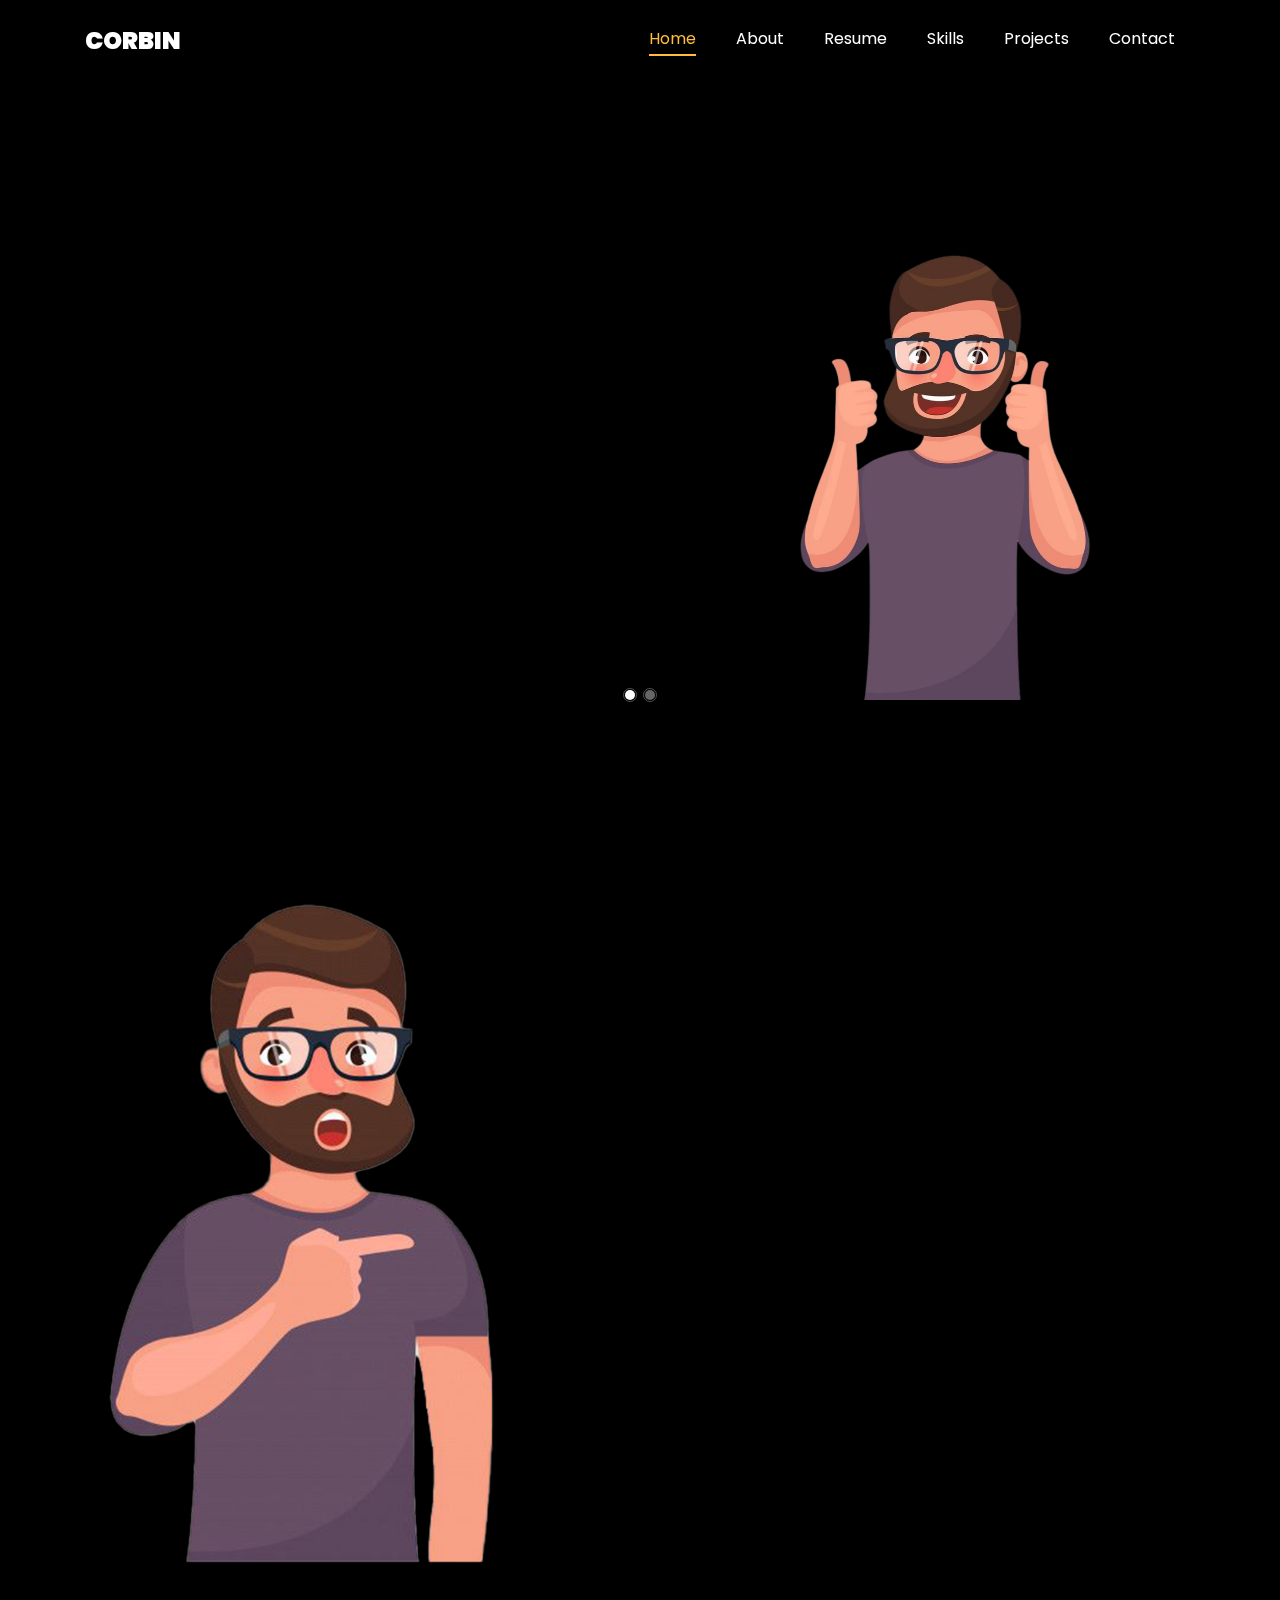
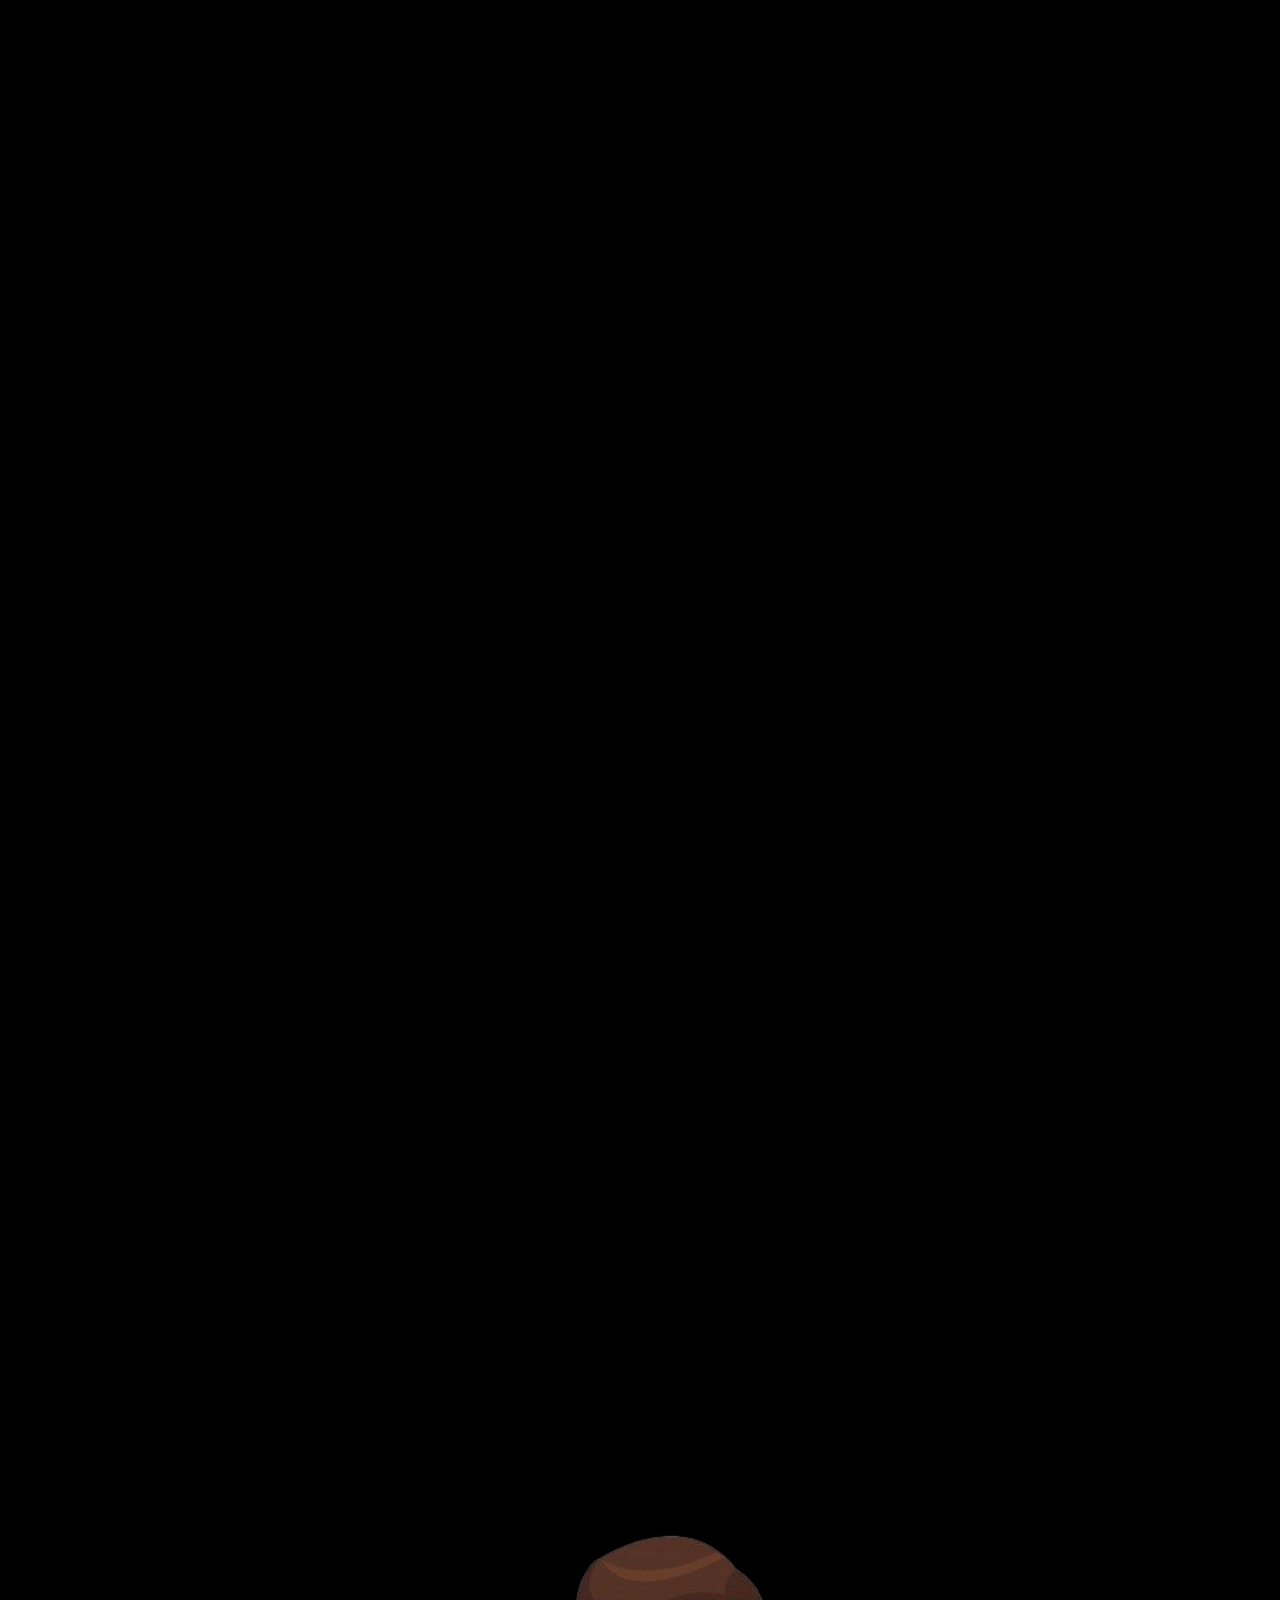
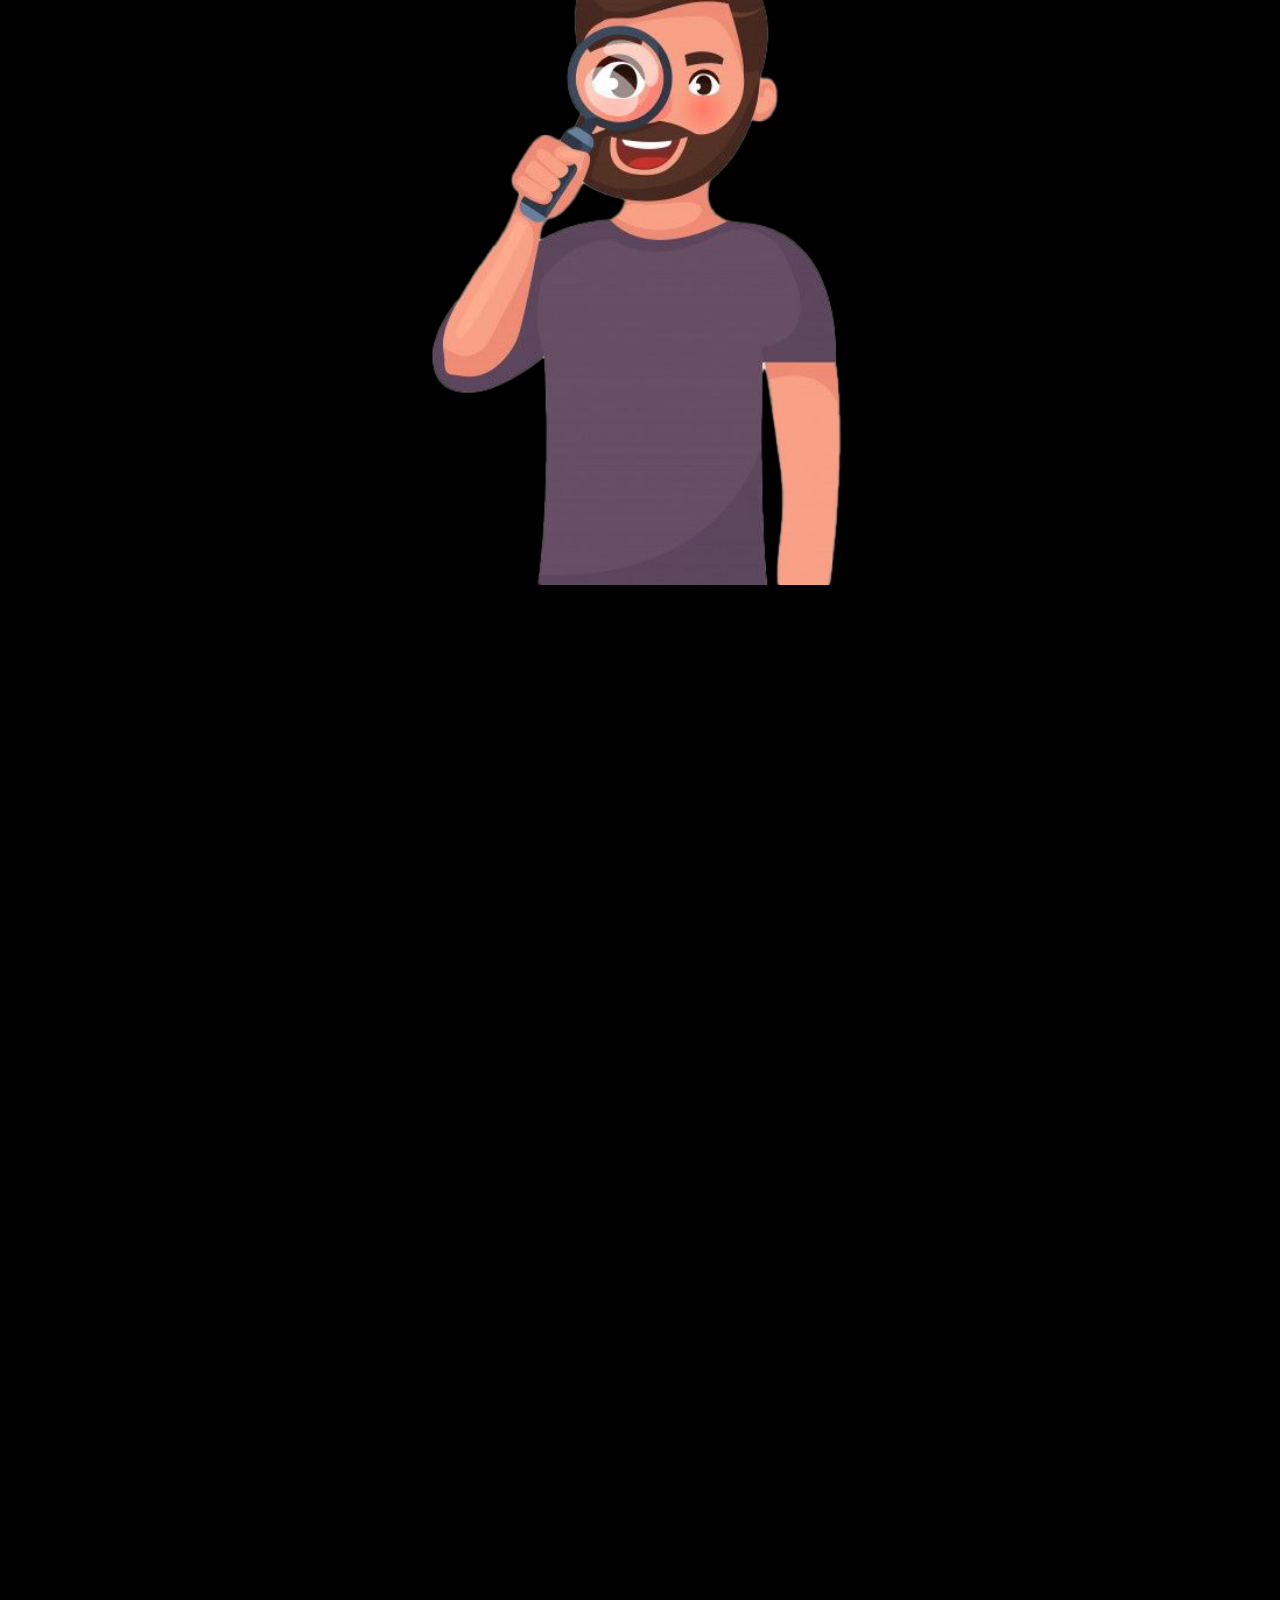
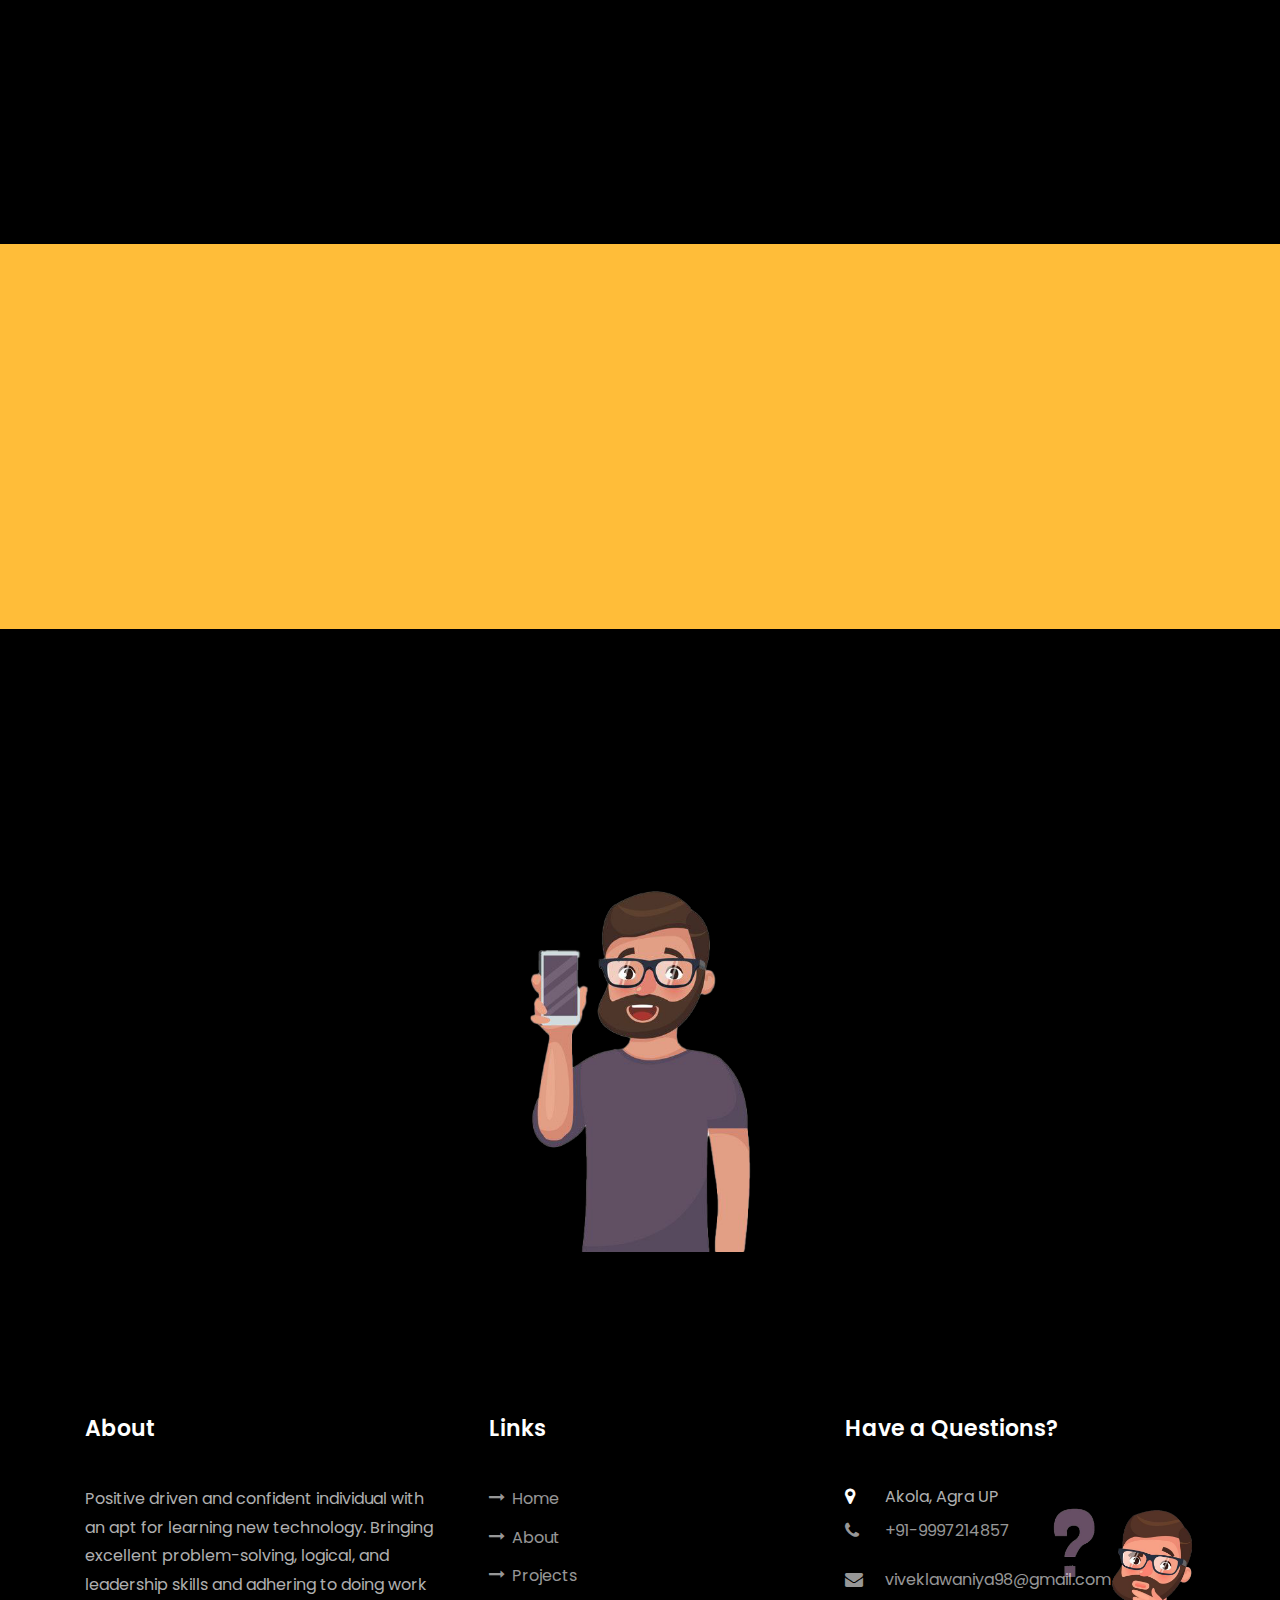
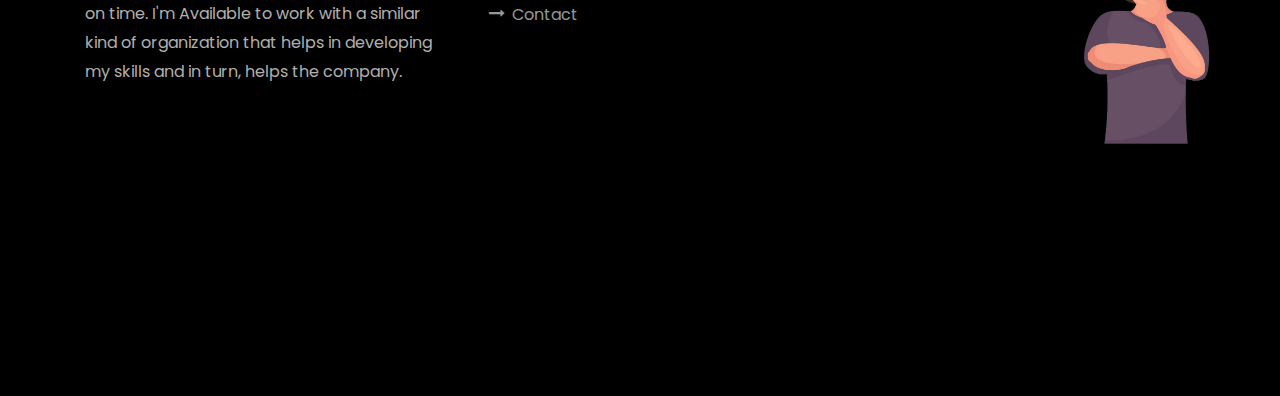
<file: index.html>
<!DOCTYPE html>
<html lang="en">
	<head>
		<title>Vivek's Portfolio</title>
		<meta charset="utf-8" />
		<meta
			name="viewport"
			content="width=device-width, initial-scale=1, shrink-to-fit=no" />

		<link
			href="https://fonts.googleapis.com/css?family=Poppins:100,200,300,400,500,600,700,800,900"
			rel="stylesheet" />

		<link
			rel="stylesheet"
			href="css/open-iconic-bootstrap.min.css" />
		<link
			rel="stylesheet"
			href="css/animate.css" />

		<link
			rel="stylesheet"
			href="css/owl.carousel.min.css" />
		<link
			rel="stylesheet"
			href="css/owl.theme.default.min.css" />
		<link
			rel="stylesheet"
			href="css/magnific-popup.css" />

		<link
			rel="stylesheet"
			href="css/aos.css" />
		<link
			rel="stylesheet"
			href="css/ionicons.min.css" />

		<link
			rel="stylesheet"
			href="css/flaticon.css" />
		<link
			rel="stylesheet"
			href="css/icomoon.css" />
		<link
			rel="stylesheet"
			href="css/style.css" />
		<link
			rel="icon"
			href="faviconm.ico" />
	</head>
	<body
		data-spy="scroll"
		data-target=".site-navbar-target"
		data-offset="300">
		<nav
			class="navbar navbar-expand-lg navbar-dark ftco_navbar ftco-navbar-light site-navbar-target"
			id="ftco-navbar">
			<div class="container">
				<a
					class="navbar-brand"
					href="index.html"
					>Corbin</a
				>
				<button
					class="navbar-toggler js-fh5co-nav-toggle fh5co-nav-toggle"
					type="button"
					data-toggle="collapse"
					data-target="#ftco-nav"
					aria-controls="ftco-nav"
					aria-expanded="false"
					aria-label="Toggle navigation">
					<span class="oi oi-menu"></span> Menu
				</button>

				<div
					class="collapse navbar-collapse"
					id="ftco-nav">
					<ul class="navbar-nav nav ml-auto">
						<li class="nav-item">
							<a
								href="#home-section"
								class="nav-link"
								><span>Home</span></a
							>
						</li>
						<li class="nav-item">
							<a
								href="#about-section"
								class="nav-link"
								><span>About</span></a
							>
						</li>
						<li class="nav-item">
							<a
								href="#resume-section"
								class="nav-link"
								><span>Resume</span></a
							>
						</li>
						<li class="nav-item">
							<a
								href="#skills-section"
								class="nav-link"
								><span>Skills</span></a
							>
						</li>
						<li class="nav-item">
							<a
								href="#projects-section"
								class="nav-link"
								><span>Projects</span></a
							>
						</li>
						<li class="nav-item">
							<a
								href="#contact-section"
								class="nav-link"
								><span>Contact</span></a
							>
						</li>
					</ul>
				</div>
			</div>
		</nav>
		<section
			id="home-section"
			class="hero">
			<div class="home-slider owl-carousel">
				<div class="slider-item">
					<div class="overlay"></div>
					<div class="container">
						<div
							class="row d-md-flex no-gutters slider-text align-items-end justify-content-end"
							data-scrollax-parent="true">
							<div
								class="one-third js-fullheight order-md-last img"
								style="
									background-image: url(images/new-removebg.png);
									background-size: 500px;
									background-position: right;
								">
								<div class="overlay"></div>
							</div>
							<div
								class="one-forth d-flex align-items-center ftco-animate"
								data-scrollax=" properties: { translateY: '70%' }">
								<div class="text">
									<span class="subheading"
										>Hello! Welcome To my PORTFOLIO (Designed for Desktop)</span
									>
									<h1 class="mb-4 mt-3">I'm <span>Vivek Lawaniya</span></h1>
									<h2 class="mb-4">A React Developer/Frontend Developer</h2>
									<p>
										<a
											href="#contact-section"
											class="btn btn-primary py-3 px-4"
											>Hire me</a
										>
										<a
											href="#projects-section"
											class="btn btn-white btn-outline-white py-3 px-4"
											>My works</a
										>
									</p>
								</div>
							</div>
						</div>
					</div>
				</div>

				<div class="slider-item">
					<div class="overlay"></div>
					<div class="container">
						<div
							class="row d-flex no-gutters slider-text align-items-end justify-content-end"
							data-scrollax-parent="true">
							<div
								class="one-third js-fullheight order-md-last img"
								style="
									background-image: url(images/top2.png);
									background-size: 300px;
									background-position: right;
								">
								<div class="overlay"></div>
							</div>
							<div
								class="one-forth d-flex align-items-center ftco-animate"
								data-scrollax=" properties: { translateY: '70%' }">
								<div class="text">
									<h1 class="mb-4 mt-3">
										I'm a <span>Web Developer</span> based in Agra
									</h1>
									<h2 class="mb-4">Welcome, Please Come In</h2>
									<p>
										<a
											href="#contact-section"
											class="btn btn-primary py-3 px-4"
											>Hire me</a
										>
										<a
											href="#projects-section"
											class="btn btn-white btn-outline-white py-3 px-4"
											>My works</a
										>
									</p>
								</div>
							</div>
						</div>
					</div>
				</div>
			</div>
		</section>

		<section
			class="ftco-about img ftco-section ftco-no-pb"
			id="about-section">
			<div class="container">
				<div class="row d-flex">
					<div class="col-md-6 col-lg-5 d-flex">
						<div class="img-about img d-flex align-items-stretch">
							<div class="overlay"></div>
							<div
								class="img d-flex align-self-stretch align-items-center"
								style="background-image: url(images/about.png)"></div>
						</div>
					</div>
					<div class="col-md-6 col-lg-7 pl-lg-5 pb-5">
						<div class="row justify-content-start pb-3">
							<div class="col-md-12 heading-section ftco-animate">
								<h1 class="big">About</h1>
								<h2 class="mb-4">About Me</h2>
								<p>
									Positive driven and confident individual with an apt for
									learning new technology. Bringing excellent problem-solving,
									logical, and leadership skills and adhering to doing work on
									time. I'm Available to work with a similar kind of
									organization that helps in developing my skills and in turn,
									helps the company.
								</p>
								<ul class="about-info mt-4 px-md-0 px-2">
									<li class="d-flex">
										<span>Name:</span> <span>Vivek Lawaniya</span>
									</li>
									<li class="d-flex">
										<span>Date of birth:</span> <span>April, 19 2001</span>
									</li>
									<li class="d-flex">
										<span>Address:</span> <span>Agra, Uttar Pradesh India</span>
									</li>
									<li class="d-flex">
										<span>Zip code:</span> <span>283102</span>
									</li>
									<li class="d-flex">
										<span>Email:</span> <span>viveklawaniya98@gmail.com</span>
									</li>
									<li class="d-flex">
										<span>Phone: </span> <span>+91-9997214857</span>
									</li>
								</ul>
							</div>
						</div>
						<div class="counter-wrap ftco-animate d-flex mt-md-3">
							<div class="text">
								<p class="mb-4">
									<span
										class="number"
										data-number="20"
										>0</span
									>
									<span>Projects complete</span>
								</p>
								<p>
									<a
										href="resume/Vivek CV.pdf"
										download="Vivek Lawaniya CV"
										class="btn btn-primary py-3 px-3"
										>Download CV</a
									>
								</p>
							</div>
						</div>
					</div>
				</div>
			</div>
		</section>

		<section
			class="ftco-section ftco-no-pb"
			id="resume-section">
			<div class="container">
				<div class="row justify-content-center pb-5">
					<div class="col-md-10 heading-section text-center ftco-animate">
						<h1 class="big big-2">Resume</h1>
						<h2 class="mb-4">Resume</h2>
					</div>
				</div>
				<div class="row">
					<div class="col-md-6">
						<div class="resume-wrap ftco-animate">
							<span class="date">Dec 2022-Present</span>
							<h2>Full Time</h2>
							<span class="position">Full Stack Web Developer Intern</span>
							<p class="mt-4">Mag Cloud Solutions Pvt Ltd, Agra</p>
						</div>
						<div class="resume-wrap ftco-animate">
							<span class="date">2019-2023</span>
							<h2>Bachelor of Technology (ECE)</h2>
							<span class="position"
								>Dr. A.P.J. Abdul Kalam Technical University</span
							>
							<p class="mt-4">
								Raja Balwant Singh Engineering Technical Campus, Bichpuri
							</p>
							<p class="mt-4">Grade: 7.1</p>
						</div>
						<div class="resume-wrap ftco-animate">
							<span class="date">2016-2017</span>
							<h2>High School</h2>
							<span class="position">CBSE</span>
							<p class="mt-4">SG Senior Secondary Public School, Agra</p>
							<p class="mt-4">Grade: 96%</p>
						</div>
					</div>

					<div class="col-md-6">
						<div class="resume-wrap ftco-animate">
							<span class="date">Sep 2022-Nov 2022</span>
							<h2>Internship</h2>
							<span class="position">Web Developer Trainee</span>
							<p class="mt-4">Infinity Ventures Pvt Ltd, Lucknow</p>
						</div>
						<div class="resume-wrap ftco-animate">
							<span class="date">2018-2019</span>
							<h2>Intermediate</h2>
							<span class="position">CBSE</span>
							<p class="mt-4">SG Senior Secondary Public School, Agra</p>
							<p class="mt-4">Grade: 83.4%</p>
						</div>
						<div class="resume-wrap ftco-animate">
							<span class="date">2020-2022</span>
							<h2>Web Development</h2>
							<span class="position">Course</span>
							<p class="mt-4">Udemy</p>
						</div>
					</div>
				</div>
				<div class="row justify-content-center mt-5">
					<div class="col-md-6 text-center ftco-animate">
						<p>
							<a
								href="resume/Vivek CV.pdf"
								download="Vivek Lawaniya CV"
								class="btn btn-primary py-3 px-3"
								>Download CV</a
							>
						</p>
					</div>
				</div>
			</div>
		</section>

		<section
			class="ftco-section"
			id="skills-section">
			<div
				class="container"
				style="
					background-image: url(images/resume.png);
					background-repeat: no-repeat;
					background-position: center;
					background-size: 450px;
				">
				<div class="row justify-content-center pb-5">
					<div class="col-md-12 heading-section text-center ftco-animate">
						<h1 class="big big-2">Skills</h1>
						<h2 class="mb-4">My Skills</h2>
					</div>
				</div>
				<div class="row">
					<div class="col-md-6 animate-box">
						<div class="progress-wrap ftco-animate">
							<h1>
								<img
									src="images/js.png"
									style="height: 40px; width: 40px; margin: 10px" />JavaScript
							</h1>
						</div>
					</div>
					<div class="col-md-6 animate-box">
						<div
							class="ftco-animate"
							style="display: flex; justify-content: flex-end">
							<span
								><h1>
									<img
										src="images/jquery.png"
										style="height: 50px; width: 45px; margin: 10px" />jQuery
								</h1></span
							>
						</div>
					</div>
					<div class="col-md-6 animate-box">
						<div class="progress-wrap ftco-animate">
							<h1>
								<img
									src="images/html.png"
									style="height: 45px; width: 45px; margin: 10px" />HTML5
							</h1>
						</div>
					</div>
					<div class="col-md-6 animate-box">
						<div
							class="progress-wrap ftco-animate"
							style="display: flex; justify-content: flex-end">
							<h1>
								<img
									src="images/css3.png"
									style="height: 45px; width: 45px; margin: 10px" />CSS3
							</h1>
						</div>
					</div>
					<div class="col-md-6 animate-box">
						<div class="progress-wrap ftco-animate">
							<h1>
								<img
									src="images/react.png"
									style="height: 45px; width: 45px; margin: 10px" />React.js
							</h1>
						</div>
					</div>
					<div class="col-md-6 animate-box">
						<div
							class="progress-wrap ftco-animate"
							style="display: flex; justify-content: flex-end">
							<h1>
								<img
									src="images/bootstrap.png"
									style="height: 50px; width: 50px; margin: 10px" />Bootstrap
							</h1>
						</div>
					</div>
					<div class="col-md-6 animate-box">
						<div class="progress-wrap ftco-animate">
							<h1>
								<img
									src="images/node.png"
									style="height: 40px; width: 40px; margin: 10px" />Node.js
							</h1>
						</div>
					</div>
					<div class="col-md-6 animate-box">
						<div
							class="progress-wrap ftco-animate"
							style="display: flex; justify-content: flex-end">
							<h1>
								<img
									src="images/express.png"
									style="height: 40px; width: 40px; margin: 10px" />Express.js
							</h1>
						</div>
					</div>
					<div class="col-md-6 animate-box">
						<div class="progress-wrap ftco-animate">
							<h1>
								<img
									src="images/php.png"
									style="height: 40px; width: 50px; margin: 10px" />PHP
							</h1>
						</div>
					</div>
					<div class="col-md-6 animate-box">
						<div
							class="progress-wrap ftco-animate"
							style="display: flex; justify-content: flex-end">
							<h1>
								<img
									src="images/sql.png"
									style="height: 40px; width: 40px; margin: 10px" />MySQL
							</h1>
						</div>
					</div>
					<div class="col-md-6 animate-box">
						<div class="progress-wrap ftco-animate">
							<h1>
								<img
									src="images/git.png"
									style="height: 40px; width: 40px; margin: 10px" />Git
							</h1>
						</div>
					</div>
					<div class="col-md-6 animate-box">
						<div
							class="progress-wrap ftco-animate"
							style="display: flex; justify-content: flex-end">
							<h1>
								<img
									src="images/github.png"
									style="height: 40px; width: 40px; margin: 10px" />GitHub
							</h1>
						</div>
					</div>
					<div class="col-md-6 animate-box">
						<div class="progress-wrap ftco-animate">
							<h1>
								<img
									src="images/python.png"
									style="height: 40px; width: 40px; margin: 10px" />Python
							</h1>
						</div>
					</div>
					<div class="col-md-6 animate-box">
						<div
							class="progress-wrap ftco-animate"
							style="display: flex; justify-content: flex-end">
							<h1>
								<img
									src="images/mongo.png"
									style="height: 40px; width: 40px; margin: 10px" />MongoDB
							</h1>
						</div>
					</div>
				</div>
			</div>
		</section>
		<section
			class="ftco-section ftco-project"
			id="projects-section">
			<div
				class="container"
				style="color: black">
				<div class="row justify-content-center pb-5">
					<div class="col-md-12 heading-section text-center ftco-animate">
						<h1 class="big big-2">Projects</h1>
						<h2 class="mb-4">Projects</h2>
					</div>
				</div>
				<div class="row">
					<div class="col-md-7">
						<div
							class="project img ftco-animate d-flex justify-content-center align-items-center"
							style="
								background-image: url(images/game-studio.png);
								height: 400px;
							">
							<div class="overlay"></div>
							<div class="text text-center p-4">
								<h3>
									<a
										href="https://corbinbot.github.io/game-development-website/"
										>Project Made for a game studio Company using HTML, CSS,
										JavaScript</a
									>
								</h3>
								<span>Web Site</span>
							</div>
						</div>
					</div>
					<div class="col-md-5">
						<div
							class="project img ftco-animate d-flex justify-content-center align-items-center"
							style="
								background-image: url(images/food-delivery.png);
								height: 400px;
							">
							<div class="overlay"></div>
							<div class="text text-center p-4">
								<h3>
									<a href="https://foodfrenzy23.000webhostapp.com/"
										>Food Delivery Website made for a Client using HTML, CSS,
										JavaScript</a
									>
								</h3>
								<span>Web Site</span>
							</div>
						</div>
					</div>
					<div class="col-md-5">
						<div
							class="project img ftco-animate d-flex justify-content-center align-items-center"
							style="background-image: url(images/chat-app.png); height: 400px">
							<div class="overlay"></div>
							<div class="text text-center p-4">
								<h3>
									<a href="https://corbinbot.github.io/Chat-app-front/"
										>Real Time Chat App made using React, Node, Socket.io, HTML,
										CSS, JavaScript,</a
									>
								</h3>
								<span>Web Site</span>
							</div>
						</div>
					</div>
					<div class="col-md-7">
						<div
							class="project img ftco-animate d-flex justify-content-center align-items-center"
							style="background-image: url(images/crm.png); height: 400px">
							<div class="overlay"></div>
							<div class="text text-center p-4">
								<h3>
									<a href="https://react-crm-web.netlify.app/"
										>Client &amp; Live Project</a
									>
								</h3>
								<span>Web Site</span>
							</div>
						</div>
					</div>
					<div class="col-md-12">
						<div
							class="project img ftco-animate d-flex justify-content-center align-items-center"
							style="
								background-image: url(images/portfolio_k.jpeg);
								height: 600px;
							">
							<div class="overlay"></div>
							<div class="text text-center p-4">
								<h3>
									<a href="https://kajallawaniya.github.io/my_portfolio/"
										>Portfolio</a
									>
								</h3>
								<span>Web Site</span>
							</div>
						</div>
					</div>
					<div class="col-md-5">
						<div
							class="project img ftco-animate d-flex justify-content-center align-items-center"
							style="background-image: url(images/login.jpeg); height: 400px">
							<div class="overlay"></div>
							<div class="text text-center p-4">
								<h3>
									<a href="https://mag.fourallies.com/login.php"
										>Client &amp; Live Project</a
									>
								</h3>
								<span>Web Site</span>
							</div>
						</div>
					</div>
					<div class="col-md-7">
						<div
							class="project img ftco-animate d-flex justify-content-center align-items-center"
							style="background-image: url(images/home.jpeg); height: 400px">
							<div class="overlay"></div>
							<div class="text text-center p-4">
								<h3>
									<a href="https://mag.fourallies.com/index.php"
										>Client &amp; Live Project</a
									>
								</h3>
								<span>Web Site</span>
							</div>
						</div>
					</div>

					<!-- <----------------------------------------------->
					<div class="col-md-6">
						<div
							class="project img ftco-animate d-flex justify-content-center align-items-center"
							style="background-image: url(images/invoice.jpeg)">
							<div class="overlay"></div>
							<div class="text text-center p-4">
								<h3>
									<a
										href="http://invoices4us-dev.s3-website-us-east-1.amazonaws.com/invoice.html"
										>Internship &amp; Live Project</a
									>
								</h3>
								<span>Web Site</span>
							</div>
						</div>
					</div>
					<div class="col-md-6">
						<div
							class="project img ftco-animate d-flex justify-content-center align-items-center"
							style="background-image: url(images/simplify.png)">
							<div class="overlay"></div>
							<div class="text text-center p-4">
								<h3>
									<a href="https://corbinbot.github.io/simplify-acc-client/"
										>WebPage made for a foreign Client</a
									>
								</h3>
								<span>Web Site</span>
							</div>
						</div>
					</div>
					<!-- <----------------------------------------------->
					<div class="col-md-7">
						<div
							class="project img ftco-animate d-flex justify-content-center align-items-center"
							style="background-image: url(images/lifewater.png)">
							<div class="overlay"></div>
							<div class="text text-center p-4">
								<h3>
									<a href="https://corbinbot.github.io/lifewater-client/"
										>WebPage made for a foreign Client</a
									>
								</h3>
								<span>Web Site</span>
							</div>
						</div>
					</div>
					<div class="col-md-5">
						<div
							class="project img ftco-animate d-flex justify-content-center align-items-center"
							style="background-image: url(images/workorder.jpeg)">
							<div class="overlay"></div>
							<div class="text text-center p-4">
								<h3>
									<a
										href="http://invoices4us-dev.s3-website-us-east-1.amazonaws.com/workorder.html"
										>Internship &amp; Live Project</a
									>
								</h3>
								<span>Web Site</span>
							</div>
						</div>
					</div>
					<!-- <--------------new projects------->
					<div class="col-md-8">
						<div
							class="project img ftco-animate d-flex justify-content-center align-items-center"
							style="background-image: url(images/resturant-react.png)">
							<div class="overlay"></div>
							<div class="text text-center p-4">
								<h3>
									<a href="https://resturant-app-react.netlify.app/"
										>Fun &amp; Illustration Design</a
									>
								</h3>
								<span>Web Page</span>
							</div>
						</div>
					</div>
					<div class="col-md-4">
						<div
							class="project img ftco-animate d-flex justify-content-center align-items-center"
							style="background-image: url(images/signup-react.png)">
							<div class="overlay"></div>
							<div class="text text-center p-4">
								<h3>
									<a href="https://signuppage-react.netlify.app/"
										>Fun &amp; Illustration Design</a
									>
								</h3>
								<span>Web Page</span>
							</div>
						</div>
					</div>

					<div class="col-md-7">
						<div
							class="project img ftco-animate d-flex justify-content-center align-items-center"
							style="background-image: url(images/emojipedia.png)">
							<div class="overlay"></div>
							<div class="text text-center p-4">
								<h3>
									<a href="https://emoji-reactjs.netlify.app/"
										>Fun &amp; Illustration Design</a
									>
								</h3>
								<span>Web Page</span>
							</div>
						</div>
					</div>
					<div class="col-md-5">
						<div
							class="project img ftco-animate d-flex justify-content-center align-items-center"
							style="background-image: url(images/keepers.png)">
							<div class="overlay"></div>
							<div class="text text-center p-4">
								<h3>
									<a href="https://keepers-react.netlify.app/"
										>Fun &amp; Illustration Design</a
									>
								</h3>
								<span>Web Page</span>
							</div>
						</div>
					</div>
					<!-- <--------------new projects------->
					<div class="col-md-6">
						<div
							class="project img ftco-animate d-flex justify-content-center align-items-center"
							style="background-image: url(images/tindog.jpeg)">
							<div class="overlay"></div>
							<div class="text text-center p-4">
								<h3>
									<a href="TinDog-Site-main/index.html"
										>Fun &amp; Illustration Design</a
									>
								</h3>
								<span>Web Page</span>
							</div>
						</div>
					</div>
					<div class="col-md-6">
						<div
							class="project img ftco-animate d-flex justify-content-center align-items-center"
							style="background-image: url(images/personal_site.jpeg)">
							<div class="overlay"></div>
							<div class="text text-center p-4">
								<h3>
									<a href="Personal-Site-main/index.html"
										>Fun &amp; Illustration Design</a
									>
								</h3>
								<span>Web Page</span>
							</div>
						</div>
					</div>

					<div class="col-md-3">
						<div
							class="project img ftco-animate d-flex justify-content-center align-items-center"
							style="background-image: url(images/password.jpeg)">
							<div class="overlay"></div>
							<div class="text text-center p-4">
								<h3>
									<a href="https://corbinbot.github.io/Password-Generator/"
										>Fun &amp; Live Project</a
									>
								</h3>
								<span>Web Page</span>
							</div>
						</div>
					</div>
					<div class="col-md-3">
						<div
							class="project img ftco-animate d-flex justify-content-center align-items-center"
							style="background-image: url(images/signup.jpeg)">
							<div class="overlay"></div>
							<div class="text text-center p-4">
								<h3>
									<a href="https://fierce-mountain-58463.herokuapp.com/"
										>Fun &amp; Live Project</a
									>
								</h3>
								<span>Web Page</span>
							</div>
						</div>
					</div>
					<div class="col-md-6">
						<div
							class="project img ftco-animate d-flex justify-content-center align-items-center"
							style="background-image: url(images/bubble.jpeg)">
							<div class="overlay"></div>
							<div class="text text-center p-4">
								<h3>
									<a href="https://corbinbot.github.io/Bubble_app/"
										>Interview Assignment</a
									>
								</h3>
								<span>Web Page</span>
							</div>
						</div>
					</div>
				</div>
			</div>
		</section>

		<section
			class="ftco-section ftco-no-pt ftco-no-pb ftco-counter img"
			id="section-counter">
			<div class="container">
				<div class="row d-md-flex align-items-center">
					<div
						class="col-md d-flex justify-content-center counter-wrap ftco-animate">
						<div class="block-18">
							<div class="text">
								<strong
									class="number"
									data-number="20"
									>0</strong
								>
								<span>Projects</span>
							</div>
						</div>
					</div>
					<div
						class="col-md d-flex justify-content-center counter-wrap ftco-animate">
						<div class="block-18">
							<div class="text">
								<strong
									class="number"
									data-number="1"
									>0</strong
								>
								<span>Developer</span>
							</div>
						</div>
					</div>
					<div
						class="col-md d-flex justify-content-center counter-wrap ftco-animate">
						<div class="block-18">
							<div class="text">
								<strong
									class="number"
									data-number="1"
									>0</strong
								>
								<span>Gamer</span>
							</div>
						</div>
					</div>
					<div
						class="col-md d-flex justify-content-center counter-wrap ftco-animate">
						<div class="block-18">
							<div class="text">
								<strong
									class="number"
									data-number="100"
									>0</strong
								>
								<span>Chrome Dino Game</span>
							</div>
						</div>
					</div>
				</div>
			</div>
		</section>

		<section class="ftco-section ftco-hireme img margin-top">
			<div class="container">
				<div class="row justify-content-center">
					<div class="col-md-7 ftco-animate text-center">
						<h2>I'm Availabe for getting Hired</h2>
						<p>Thank You for Your Time</p>
					</div>
				</div>
			</div>
		</section>

		<section
			class="ftco-section contact-section ftco-no-pb"
			id="contact-section">
			<div
				class="container"
				style="
					background-image: url(images/contact.png);
					background-repeat: no-repeat;
					background-position: bottom;
					background-size: 250px;
				">
				<div class="row justify-content-center mb-5 pb-3">
					<div class="col-md-7 heading-section text-center ftco-animate">
						<h1 class="big big-2">Contact</h1>
						<h2 class="mb-4">Contact Me</h2>
						<p>Feel Free to contact me on below Details</p>
					</div>
				</div>

				<div class="row d-flex contact-info mb-5">
					<div class="col-md-6 col-lg-3 d-flex ftco-animate">
						<div class="align-self-stretch box p-4 text-center">
							<div
								class="icon d-flex align-items-center justify-content-center">
								<span class="icon-map-signs"></span>
							</div>
							<h3 class="mb-4">Address</h3>
							<p>Akola, Agra, Uttar-Pradesh</p>
						</div>
					</div>
					<div class="col-md-6 col-lg-3 d-flex ftco-animate">
						<div class="align-self-stretch box p-4 text-center">
							<div
								class="icon d-flex align-items-center justify-content-center">
								<span class="icon-phone2"></span>
							</div>
							<h3 class="mb-4">Contact Number</h3>
							<p><a href="tel://9997214857">+91-9997214857</a></p>
						</div>
					</div>
					<div class="col-md-6 col-lg-3 d-flex ftco-animate">
						<div class="align-self-stretch box p-4 text-center">
							<div
								class="icon d-flex align-items-center justify-content-center">
								<span class="icon-paper-plane"></span>
							</div>
							<h3 class="mb-4">Email Address</h3>
							<p>
								<a href="mailto:viveklawaniya98@gmail.com"
									>viveklawaniya98@gmail.com</a
								>
							</p>
						</div>
					</div>
					<div class="col-md-6 col-lg-3 d-flex ftco-animate">
						<div class="align-self-stretch box p-4 text-center">
							<div
								class="icon d-flex align-items-center justify-content-center">
								<span class="icon-globe"></span>
							</div>
							<h3 class="mb-4">Linkedin</h3>
							<p>
								<a href="https://www.linkedin.com/in/vivek-lawaniya-85a089227"
									>My Linkedin</a
								>
							</p>
						</div>
					</div>
				</div>
			</div>
		</section>

		<footer class="ftco-footer ftco-section">
			<div
				class="container"
				style="
					background-image: url(images/question.png);
					background-repeat: no-repeat;
					background-position: right;
					background-size: 160px;
				">
				<div class="row mb-5">
					<div class="col-md-4">
						<div class="ftco-footer-widget mb-4">
							<h2 class="ftco-heading-2">About</h2>
							<p>
								Positive driven and confident individual with an apt for
								learning new technology. Bringing excellent problem-solving,
								logical, and leadership skills and adhering to doing work on
								time. I'm Available to work with a similar kind of organization
								that helps in developing my skills and in turn, helps the
								company.
							</p>
							<ul
								class="ftco-footer-social list-unstyled float-md-left float-lft mt-5">
								<li class="ftco-animate">
									<a href="https://github.com/corbinbot"
										><span class="icon-github"></span
									></a>
								</li>
								<li class="ftco-animate">
									<a href="https://www.linkedin.com/in/vivek-lawaniya-85a089227"
										><span class="icon-linkedin"></span
									></a>
								</li>
								<li class="ftco-animate">
									<a
										href="https://instagram.com/lawaniya__vivek?igshid=YmMyMTA2M2Y="
										><span class="icon-instagram"></span
									></a>
								</li>
							</ul>
						</div>
					</div>
					<div class="col-md-4">
						<div class="ftco-footer-widget mb-4 ml-md-4">
							<h2 class="ftco-heading-2">Links</h2>
							<ul class="list-unstyled">
								<li>
									<a href="#home-section"
										><span class="icon-long-arrow-right mr-2"></span>Home</a
									>
								</li>
								<li>
									<a href="#about-section"
										><span class="icon-long-arrow-right mr-2"></span>About</a
									>
								</li>
								<li>
									<a href="#projects-section"
										><span class="icon-long-arrow-right mr-2"></span>Projects</a
									>
								</li>
								<li>
									<a href="#contact-section"
										><span class="icon-long-arrow-right mr-2"></span>Contact</a
									>
								</li>
							</ul>
						</div>
					</div>
					<div class="col-md-4">
						<div class="ftco-footer-widget mb-4">
							<h2 class="ftco-heading-2">Have a Questions?</h2>
							<div class="block-23 mb-3">
								<ul>
									<li>
										<span class="icon icon-map-marker"></span
										><span class="text">Akola, Agra UP</span>
									</li>
									<li>
										<a href="tel://9997214857"
											><span class="icon icon-phone"></span
											><span class="text">+91-9997214857</span></a
										>
									</li>
									<li>
										<a href="mailto:viveklawaniya98@gmail.com"
											><span class="icon icon-envelope"></span
											><span class="text">viveklawaniya98@gmail.com</span></a
										>
									</li>
								</ul>
							</div>
						</div>
					</div>
				</div>
			</div>
		</footer>

		<!-- loader -->
		<div
			id="ftco-loader"
			class="show fullscreen">
			<svg
				class="circular"
				width="48px"
				height="48px">
				<circle
					class="path-bg"
					cx="24"
					cy="24"
					r="22"
					fill="none"
					stroke-width="4"
					stroke="#eeeeee" />
				<circle
					class="path"
					cx="24"
					cy="24"
					r="22"
					fill="none"
					stroke-width="4"
					stroke-miterlimit="10"
					stroke="#F96D00" />
			</svg>
		</div>

		<script src="js/jquery.min.js"></script>
		<script src="js/jquery-migrate-3.0.1.min.js"></script>
		<script src="js/popper.min.js"></script>
		<script src="js/bootstrap.min.js"></script>
		<script src="js/jquery.easing.1.3.js"></script>
		<script src="js/jquery.waypoints.min.js"></script>
		<script src="js/jquery.stellar.min.js"></script>
		<script src="js/owl.carousel.min.js"></script>
		<script src="js/jquery.magnific-popup.min.js"></script>
		<script src="js/aos.js"></script>
		<script src="js/jquery.animateNumber.min.js"></script>
		<script src="js/scrollax.min.js"></script>

		<script src="js/main.js"></script>
	</body>
</html>
</file>
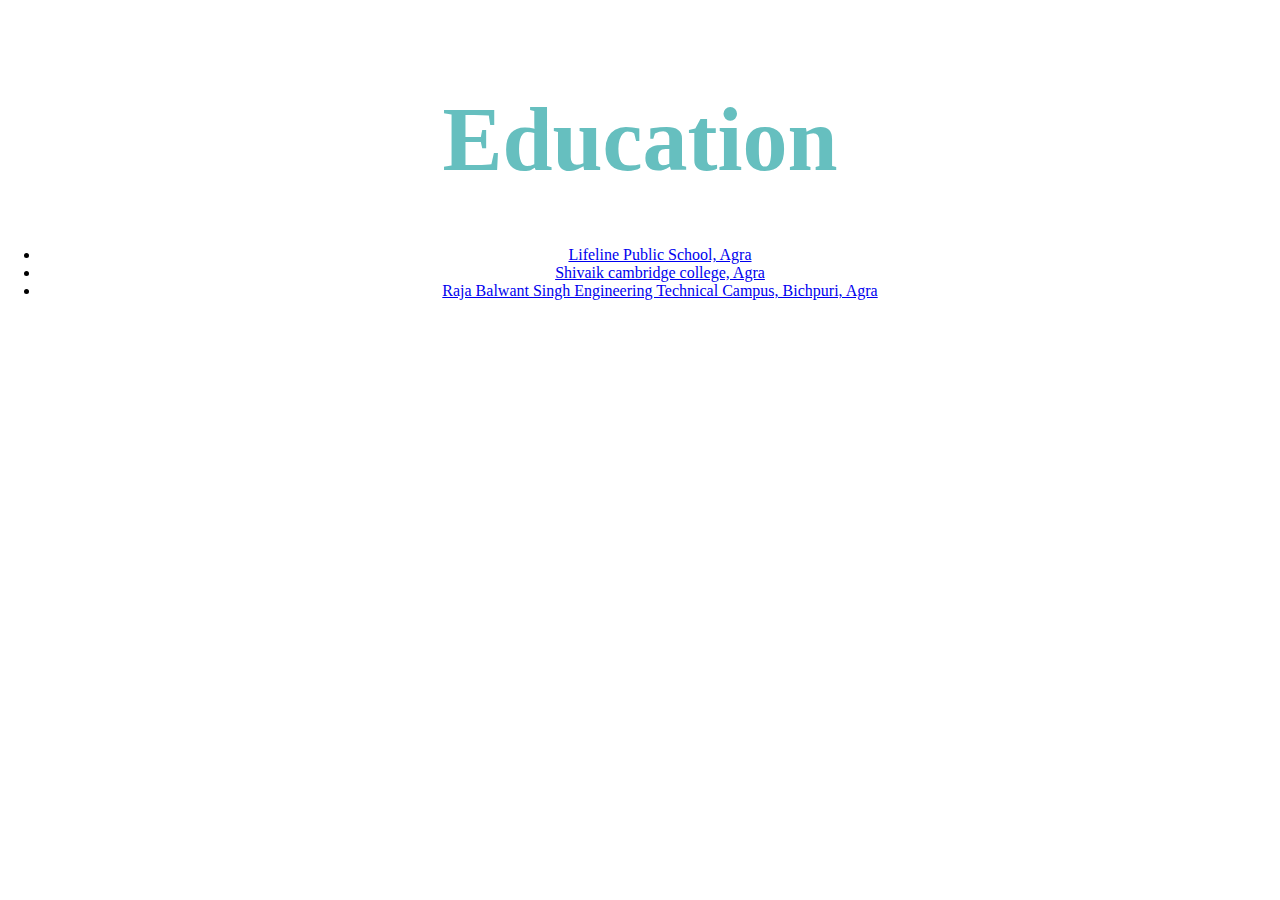
<file: Personal-Site-main/education.html>
<!DOCTYPE html>
<html lang="en" dir="ltr">
  <head>
    <meta charset="utf-8">
    <title>My Education</title>
    <link rel="stylesheet" href="css/styles.css">
  </head>
  <body>
    <h1>Education</h1>
    <ul>
      <li><a href="http://www.lifelinepublicschool.com/">Lifeline Public School, Agra</a></li>
      <li><a href="https://shivalik.edu.in/">Shivaik cambridge college, Agra</a></li>
      <li><a href="https://fetrbs.org/">Raja Balwant Singh Engineering Technical Campus, Bichpuri, Agra</a></li>
    </ul>
  </body>
</html>
</file>
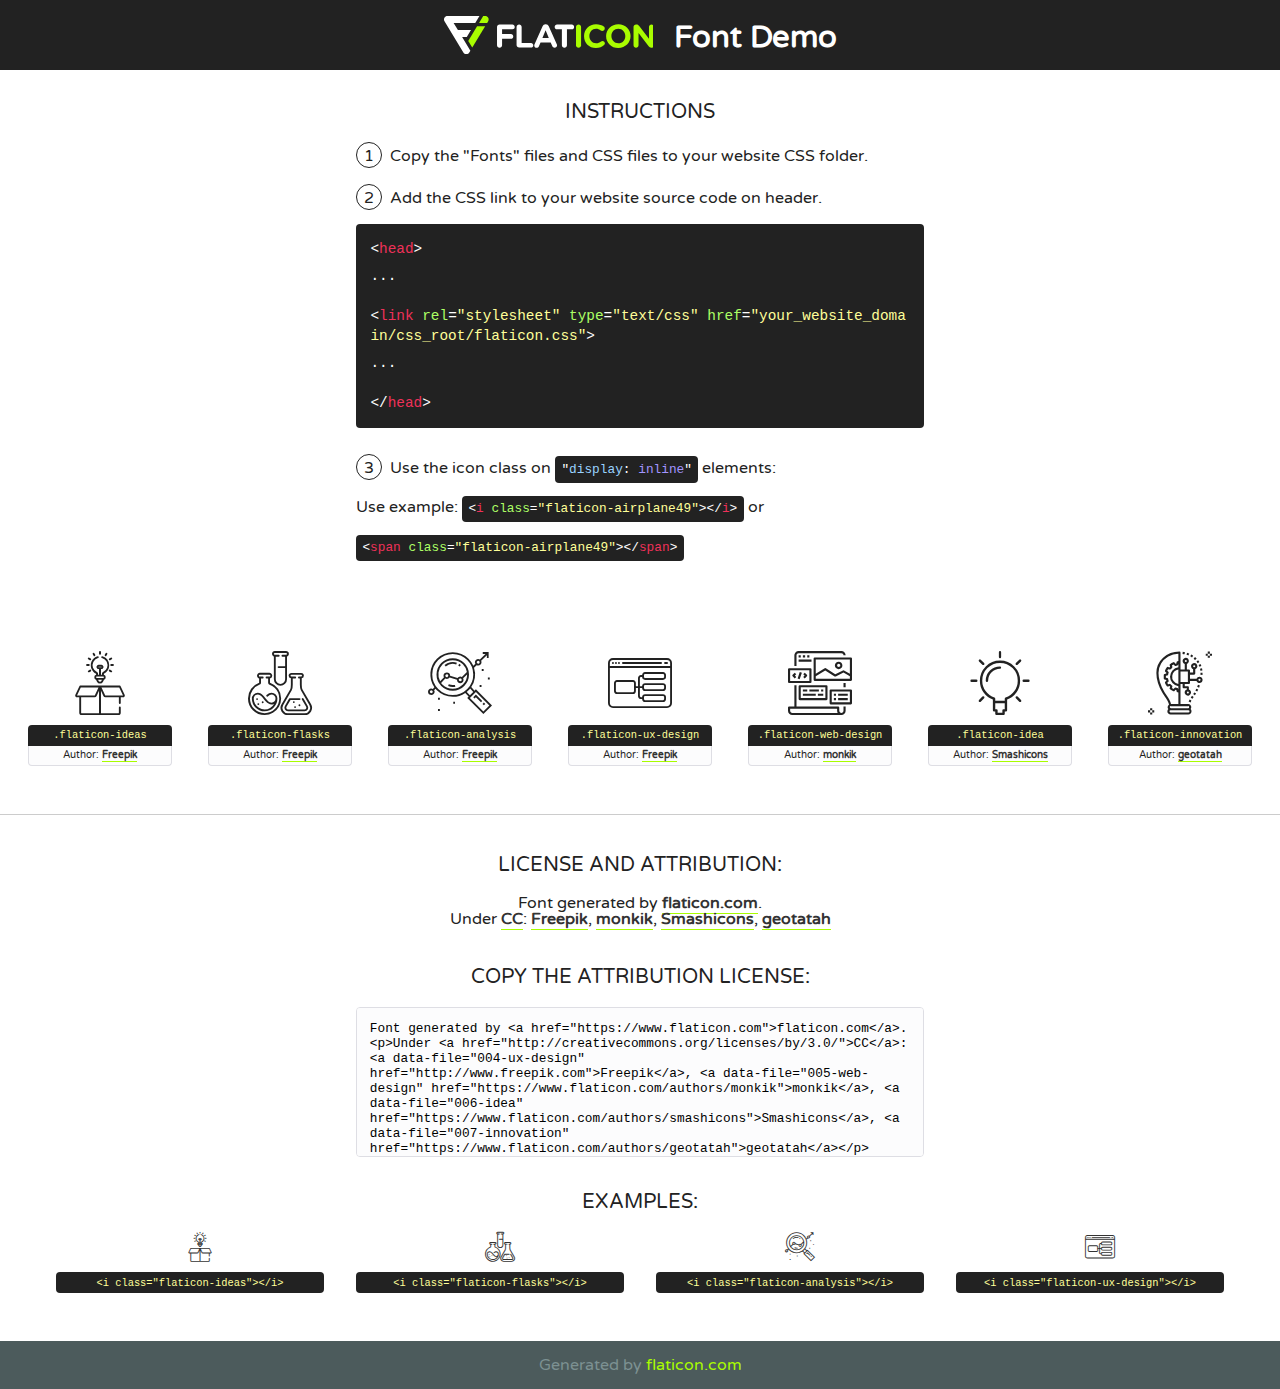
<file: fonts/flaticon/font/flaticon.html>
<!DOCTYPE html>
<!--
  Flaticon icon font: Flaticon
  Creation date: 20/03/2019 02:18
-->
<html>
<!DOCTYPE html>
<html>

<head>
    <title>Flaticon WebFont</title>
    <link href="http://fonts.googleapis.com/css?family=Varela+Round" rel="stylesheet" type="text/css" />
    <link rel="stylesheet" type="text/css" href="flaticon.css">
    <meta charset="UTF-8">
    <style>
    html, body, div, span, applet, object, iframe,
    h1, h2, h3, h4, h5, h6, p, blockquote, pre,
    a, abbr, acronym, address, big, cite, code,
    del, dfn, em, img, ins, kbd, q, s, samp,
    small, strike, strong, sub, sup, tt, var,
    b, u, i, center,
    dl, dt, dd, ol, ul, li,
    fieldset, form, label, legend,
    table, caption, tbody, tfoot, thead, tr, th, td,
    article, aside, canvas, details, embed, 
    figure, figcaption, footer, header, hgroup, 
    menu, nav, output, ruby, section, summary,
    time, mark, audio, video {
        margin: 0;
        padding: 0;
        border: 0;
        font-size: 100%;
        font: inherit;
        vertical-align: baseline;
    }
    /* HTML5 display-role reset for older browsers */
    article, aside, details, figcaption, figure, 
    footer, header, hgroup, menu, nav, section {
        display: block;
    }
    body {
        line-height: 1;
    }
    ol, ul {
        list-style: none;
    }
    blockquote, q {
        quotes: none;
    }
    blockquote:before, blockquote:after,
    q:before, q:after {
        content: '';
        content: none;
    }
    table {
        border-collapse: collapse;
        border-spacing: 0;
    }
    body {
        font-family: 'Varela Round', Helvetica, Arial, sans-serif;
        font-size: 16px;
        color: #222;
    }
    a {
        color: #333;
        border-bottom: 1px solid #a9fd00;
        font-weight: bold;
        text-decoration: none;
    }
    * {
        -moz-box-sizing: border-box;
        -webkit-box-sizing: border-box;
        box-sizing: border-box;
        margin: 0;
        padding: 0;
    }
    [class^="flaticon-"]:before, [class*=" flaticon-"]:before, [class^="flaticon-"]:after, [class*=" flaticon-"]:after {
        font-family: Flaticon;
        font-size: 30px;
        font-style: normal;
        margin-left: 20px;
        color: #333;
    }
    .wrapper {
        max-width: 600px;
        margin: auto;
        padding: 0 1em;
    }
    .title {
        font-size: 1.25em;
        text-align: center;
        margin-bottom: 1em;
        text-transform: uppercase;
    }
    header {
        text-align: center;
        background-color: #222;
        color: #fff;
        padding: 1em;
    }
    header .logo {
        width: 210px;
        height: 38px;
        display: inline-block;
        vertical-align: middle;
        margin-right: 1em;
        border: none;
    }
    header strong {
        font-size: 1.95em;
        font-weight: bold;
        vertical-align: middle;
        margin-top: 5px;
        display: inline-block;
    }
    .demo {
        margin: 2em auto;
        line-height: 1.25em;
    }
    .demo ul li {
        margin-bottom: 1em;
    }
    .demo ul li .num {
        color: #222;
        border-radius: 20px;
        display: inline-block;
        width: 26px;
        padding: 3px;
        height: 26px;
        text-align: center;
        margin-right: 0.5em;
        border: 1px solid #222;
    }
    .demo ul li code {
        background-color: #222;
        border-radius: 4px;
        padding: 0.25em 0.5em;
        display: inline-block;
        color: #fff;
        font-family: Consolas,Monaco,Lucida Console,Liberation Mono,DejaVu Sans Mono,Bitstream Vera Sans Mono,Courier New, monospace;
        font-weight: lighter;
        margin-top: 1em;
        font-size: 0.8em;
        word-break: break-all;
    }
    .demo ul li code.big {
        padding: 1em;
        font-size: 0.9em;
    }
    .demo ul li code .red {
        color: #EF3159;
    }
    .demo ul li code .green {
        color: #ACFF65;
    }
    .demo ul li code .yellow {
        color: #FFFF99;
    }
    .demo ul li code .blue {
        color: #99D3FF;
    }
    .demo ul li code .purple {
        color: #A295FF;
    }
    .demo ul li code .dots {
        margin-top: 0.5em;
        display: block;
    }
    #glyphs {
        border-bottom: 1px solid #ccc;
        padding: 2em 0;
        text-align: center;
    }
    .glyph {
        display: inline-block;
        width: 9em;
        margin: 1em;
        text-align: center;
        vertical-align: top;
        background: #FFF;
    }
    .glyph .glyph-icon {
        padding: 10px;
        display: block;
        font-family:"Flaticon";
        font-size: 64px;
        line-height: 1;
    }
    .glyph .glyph-icon:before {
        font-size: 64px;
        color: #222;
        margin-left: 0;
    }
    .class-name {
        font-size: 0.65em;
        background-color: #222;
        color: #fff;
        border-radius: 4px 4px 0 0;
        padding: 0.5em;
        color: #FFFF99;
        font-family: Consolas,Monaco,Lucida Console,Liberation Mono,DejaVu Sans Mono,Bitstream Vera Sans Mono,Courier New, monospace;
    }
    .author-name {
        font-size: 0.6em;
        background-color: #fcfcfd;
        border: 1px solid #DEDEE4;
        border-top: 0;
        border-radius: 0 0 4px 4px;
        padding: 0.5em;
    }
    .class-name:last-child {
        font-size: 10px;
        color:#888;
    }
    .class-name:last-child a {
        font-size: 10px;
        color:#555;
    }
    .class-name:last-child a:hover {
        color:#a9fd00;
    }
    .glyph > input {
        display: block;
        width: 100px;
        margin: 5px auto;
        text-align: center;
        font-size: 12px;
        cursor: text;
    }
    .glyph > input.icon-input {
        font-family:"Flaticon";
        font-size: 16px;
        margin-bottom: 10px;
    }
    .attribution .title {
        margin-top: 2em;
    }
    .attribution textarea {
        background-color: #fcfcfd;
        padding: 1em;
        border: none;
        box-shadow: none;
        border: 1px solid #DEDEE4;
        border-radius: 4px;
        resize: none;
        width: 100%;
        height: 150px;
        font-size: 0.8em;
        font-family: Consolas,Monaco,Lucida Console,Liberation Mono,DejaVu Sans Mono,Bitstream Vera Sans Mono,Courier New, monospace;
        -webkit-appearance: none;
    }
    .iconsuse {
        margin: 2em auto;
        text-align: center;
        max-width: 1200px;
    }
    .iconsuse:after {
        content: '';
        display: table;
        clear: both;
    }
    .iconsuse .image {
        float: left;
        width: 25%;
        padding: 0 1em;
    }
    .iconsuse .image p {
        margin-bottom: 1em;
    }
    .iconsuse .image span {
        display: block;
        font-size: 0.65em;
        background-color: #222;
        color: #fff;
        border-radius: 4px;
        padding: 0.5em;
        color: #FFFF99;
        margin-top: 1em;
        font-family: Consolas,Monaco,Lucida Console,Liberation Mono,DejaVu Sans Mono,Bitstream Vera Sans Mono,Courier New, monospace;
    }
    #footer {
        text-align: center;
        background-color: #4C5B5C;
        color: #7c9192;
        padding: 1em;
    }
    #footer a {
        border: none;
        color: #a9fd00;
        font-weight: normal;
    }
    @media (max-width: 960px) {
        .iconsuse .image {
            width: 50%;
        }
    }
    @media (max-width: 560px) {
        .iconsuse .image {
            width: 100%;
        }
    }
    </style>
</head>

<body class="characters-off">

    <header>
        <a href="https://www.flaticon.com" target="_blank" class="logo">
            <svg version="1.1" xmlns="http://www.w3.org/2000/svg" xmlns:xlink="http://www.w3.org/1999/xlink" xmlns:a="http://ns.adobe.com/AdobeSVGViewerExtensions/3.0/" viewBox="0 0 560.875 102.036" enable-background="new 0 0 560.875 102.036" xml:space="preserve">
                <defs>
                </defs>
                <g>
                    <g class="letters">
                        <path fill="#ffffff" d="M141.596,29.675c0-3.777,2.985-6.767,6.764-6.767h34.438c3.426,0,6.15,2.728,6.15,6.15
                        c0,3.43-2.724,6.149-6.15,6.149h-27.674v13.091h23.719c3.429,0,6.151,2.724,6.151,6.15c0,3.43-2.723,6.149-6.151,6.149h-23.719
                        v17.574c0,3.773-2.986,6.761-6.764,6.761c-3.779,0-6.764-2.989-6.764-6.761V29.675z"></path>
                        <path fill="#ffffff" d="M193.844,29.149c0-3.781,2.985-6.767,6.764-6.767c3.776,0,6.763,2.985,6.763,6.767v42.957h25.039
                        c3.426,0,6.149,2.726,6.149,6.153c0,3.425-2.723,6.15-6.149,6.15h-31.802c-3.779,0-6.764-2.986-6.764-6.768V29.149z"></path>
                        <path fill="#ffffff" d="M241.891,75.71l21.438-48.407c1.492-3.341,4.215-5.357,7.906-5.357h0.792
                        c3.686,0,6.323,2.017,7.815,5.357l21.439,48.407c0.436,0.967,0.701,1.845,0.701,2.723c0,3.602-2.809,6.501-6.414,6.501
                        c-3.161,0-5.269-1.845-6.499-4.655l-4.132-9.661h-27.059l-4.301,10.102c-1.144,2.631-3.426,4.214-6.237,4.214
                        c-3.517,0-6.24-2.81-6.24-6.325C241.1,77.64,241.451,76.677,241.891,75.71z M279.932,58.666l-8.521-20.297l-8.526,20.297H279.932
                        z"></path>
                        <path fill="#ffffff" d="M314.864,35.387H301.86c-3.429,0-6.239-2.813-6.239-6.238c0-3.429,2.811-6.24,6.239-6.24h39.533
                        c3.426,0,6.237,2.811,6.237,6.24c0,3.425-2.811,6.238-6.237,6.238h-13.001v42.785c0,3.773-2.99,6.761-6.764,6.761
                        c-3.779,0-6.764-2.989-6.764-6.761V35.387z"></path>
                        <path fill="#A9FD00" d="M352.615,29.149c0-3.781,2.985-6.767,6.767-6.767c3.774,0,6.761,2.985,6.761,6.767v49.024
                        c0,3.773-2.987,6.761-6.761,6.761c-3.781,0-6.767-2.989-6.767-6.761V29.149z"></path>
                        <path fill="#A9FD00" d="M374.132,53.836v-0.179c0-17.481,13.178-31.801,32.065-31.801c9.22,0,15.459,2.458,20.557,6.238
                        c1.402,1.054,2.637,2.985,2.637,5.357c0,3.692-2.985,6.59-6.681,6.59c-1.845,0-3.071-0.702-4.044-1.319
                        c-3.776-2.813-7.729-4.393-12.562-4.393c-10.364,0-17.831,8.611-17.831,19.154v0.173c0,10.542,7.291,19.329,17.831,19.329
                        c5.715,0,9.492-1.756,13.359-4.834c1.049-0.874,2.458-1.491,4.039-1.491c3.429,0,6.325,2.813,6.325,6.236
                        c0,2.106-1.056,3.78-2.282,4.834c-5.539,4.834-12.036,7.733-21.878,7.733C387.572,85.464,374.132,71.493,374.132,53.836z"></path>
                        <path fill="#A9FD00" d="M433.009,53.836v-0.179c0-17.481,13.79-31.801,32.766-31.801c18.981,0,32.592,14.143,32.592,31.628v0.173
                        c0,17.483-13.785,31.807-32.769,31.807C446.625,85.464,433.009,71.32,433.009,53.836z M484.224,53.836v-0.179
                        c0-10.539-7.725-19.326-18.626-19.326c-10.893,0-18.449,8.611-18.449,19.154v0.173c0,10.542,7.73,19.329,18.626,19.329
                        C476.676,72.986,484.224,64.378,484.224,53.836z"></path>
                        <path fill="#A9FD00" d="M506.233,29.321c0-3.774,2.99-6.763,6.767-6.763h1.401c3.252,0,5.183,1.583,7.029,3.953l26.093,34.265
                        V29.059c0-3.692,2.99-6.677,6.681-6.677c3.683,0,6.671,2.985,6.671,6.677v48.934c0,3.78-2.987,6.765-6.764,6.765h-0.436
                        c-3.257,0-5.188-1.581-7.034-3.953l-27.056-35.492v32.944c0,3.687-2.985,6.676-6.678,6.676c-3.683,0-6.673-2.989-6.673-6.676
                        V29.321z"></path>
                    </g>
                    <g class="insignia">
                        <path fill="#ffffff" d="M48.372,56.137h12.517l11.156-18.537H37.186L25.688,18.539h57.825L94.668,0H9.271
                        C5.925,0,2.842,1.801,1.198,4.716c-1.644,2.907-1.593,6.482,0.134,9.343l50.38,83.501c1.678,2.781,4.689,4.476,7.938,4.476
                        c3.246,0,6.257-1.695,7.935-4.476l2.898-4.804L48.372,56.137z"></path>
                        <g class="i">
                            <path fill="#A9FD00" d="M93.575,18.539h0.031v0.004l21.652,0.004l2.705-4.488c1.727-2.861,1.778-6.436,0.133-9.343
                            C116.454,1.801,113.371,0,110.026,0h-5.294L93.575,18.539z"></path>
                            <polygon fill="#A9FD00" points="88.291,27.356 64.725,66.486 75.519,84.404 109.942,27.356"></polygon>
                        </g>
                    </g>
                </g>
            </svg>
        </a>
        <strong>Font Demo</strong>
    </header>


    <section class="demo wrapper">

        <p class="title">Instructions</p>

        <ul>
            <li>
                <span class="num">1</span>Copy the "Fonts" files and CSS files to your website CSS folder.
            </li>
            <li>
                <span class="num">2</span>Add the CSS link to your website source code on header.
                <code class="big">
                    &lt;<span class="red">head</span>&gt;
                    <br/><span class="dots">...</span>
                    <br/>&lt;<span class="red">link</span> <span class="green">rel</span>=<span class="yellow">"stylesheet"</span> <span class="green">type</span>=<span class="yellow">"text/css"</span> <span class="green">href</span>=<span class="yellow">"your_website_domain/css_root/flaticon.css"</span>&gt;
                    <br/><span class="dots">...</span>
                    <br/>&lt;/<span class="red">head</span>&gt;
                </code>
            </li>

            <li>
                <p>
                    <span class="num">3</span>Use the icon class on <code>"<span class="blue">display</span>:<span class="purple"> inline</span>"</code> elements:
                    <br />
                    Use example: <code>&lt;<span class="red">i</span> <span class="green">class</span>=<span class="yellow">&quot;flaticon-airplane49&quot;</span>&gt;&lt;/<span class="red">i</span>&gt;</code> or <code>&lt;<span class="red">span</span> <span class="green">class</span>=<span class="yellow">&quot;flaticon-airplane49&quot;</span>&gt;&lt;/<span class="red">span</span>&gt;</code>
            </li>
        </ul>

    </section>




   <section id="glyphs">          
    
      
        <div class="glyph"><div class="glyph-icon flaticon-ideas"></div>
            <div class="class-name">.flaticon-ideas</div>
            <div class="author-name">Author: <a data-file="001-ideas" href="http://www.freepik.com">Freepik</a> </div> 
        </div>        
        
        <div class="glyph"><div class="glyph-icon flaticon-flasks"></div>
            <div class="class-name">.flaticon-flasks</div>
            <div class="author-name">Author: <a data-file="002-flasks" href="http://www.freepik.com">Freepik</a> </div> 
        </div>        
        
        <div class="glyph"><div class="glyph-icon flaticon-analysis"></div>
            <div class="class-name">.flaticon-analysis</div>
            <div class="author-name">Author: <a data-file="003-analysis" href="http://www.freepik.com">Freepik</a> </div> 
        </div>        
        
        <div class="glyph"><div class="glyph-icon flaticon-ux-design"></div>
            <div class="class-name">.flaticon-ux-design</div>
            <div class="author-name">Author: <a data-file="004-ux-design" href="http://www.freepik.com">Freepik</a> </div> 
        </div>        
        
        <div class="glyph"><div class="glyph-icon flaticon-web-design"></div>
            <div class="class-name">.flaticon-web-design</div>
            <div class="author-name">Author: <a data-file="005-web-design" href="https://www.flaticon.com/authors/monkik">monkik</a> </div> 
        </div>        
        
        <div class="glyph"><div class="glyph-icon flaticon-idea"></div>
            <div class="class-name">.flaticon-idea</div>
            <div class="author-name">Author: <a data-file="006-idea" href="https://www.flaticon.com/authors/smashicons">Smashicons</a> </div> 
        </div>        
        
        <div class="glyph"><div class="glyph-icon flaticon-innovation"></div>
            <div class="class-name">.flaticon-innovation</div>
            <div class="author-name">Author: <a data-file="007-innovation" href="https://www.flaticon.com/authors/geotatah">geotatah</a> </div> 
        </div>        
        

    </section>



    <section class="attribution wrapper"   style="text-align:center;">

      <div class="title">License and attribution:</div><div class="attrDiv">Font generated by <a href="https://www.flaticon.com">flaticon.com</a>. <div><p>Under <a href="http://creativecommons.org/licenses/by/3.0/">CC</a>: <a data-file="004-ux-design" href="http://www.freepik.com">Freepik</a>, <a data-file="005-web-design" href="https://www.flaticon.com/authors/monkik">monkik</a>, <a data-file="006-idea" href="https://www.flaticon.com/authors/smashicons">Smashicons</a>, <a data-file="007-innovation" href="https://www.flaticon.com/authors/geotatah">geotatah</a></p>  </div>
      </div>
      <div class="title">Copy the Attribution License:</div>

    <textarea onclick="this.focus();this.select();">Font generated by &lt;a href=&quot;https://www.flaticon.com&quot;&gt;flaticon.com&lt;/a&gt;. <p>Under <a href="http://creativecommons.org/licenses/by/3.0/">CC</a>: <a data-file="004-ux-design" href="http://www.freepik.com">Freepik</a>, <a data-file="005-web-design" href="https://www.flaticon.com/authors/monkik">monkik</a>, <a data-file="006-idea" href="https://www.flaticon.com/authors/smashicons">Smashicons</a>, <a data-file="007-innovation" href="https://www.flaticon.com/authors/geotatah">geotatah</a></p>  
     </textarea>

    </section>

    <section class="iconsuse">

          <div class="title">Examples:</div>            
             
            <div class="image">
                <p>
                    <i class="glyph-icon flaticon-ideas"></i> 
                    <span>&lt;i class=&quot;flaticon-ideas&quot;&gt;&lt;/i&gt;</span>
                </p>
            </div>
            
            <div class="image">
                <p>
                    <i class="glyph-icon flaticon-flasks"></i> 
                    <span>&lt;i class=&quot;flaticon-flasks&quot;&gt;&lt;/i&gt;</span>
                </p>
            </div>
            
            <div class="image">
                <p>
                    <i class="glyph-icon flaticon-analysis"></i> 
                    <span>&lt;i class=&quot;flaticon-analysis&quot;&gt;&lt;/i&gt;</span>
                </p>
            </div>
            
            <div class="image">
                <p>
                    <i class="glyph-icon flaticon-ux-design"></i> 
                    <span>&lt;i class=&quot;flaticon-ux-design&quot;&gt;&lt;/i&gt;</span>
                </p>
            </div>
                       
        </div>
                            
    </section>

<div id="footer">
    <div>Generated by <a href="https://www.flaticon.com">flaticon.com</a>
    </div>
</div>



</body>
</html>
</file>
<file: css/flaticon.css>
/*
  	Flaticon icon font: Flaticon
  	Creation date: 04/01/2019 13:45
  	*/

@font-face {
  font-family: "Flaticon";
  src: url("../fonts/flaticon/font/Flaticon.eot");
  src: url("../fonts/flaticon/font/Flaticon.eot?#iefix")
      format("embedded-opentype"),
    url("../fonts/flaticon/font/Flaticon.woff") format("woff"),
    url("../fonts/flaticon/font/Flaticon.ttf") format("truetype"),
    url("../fonts/flaticon/font/Flaticon.svg#Flaticon") format("svg");
  font-weight: normal;
  font-style: normal;
}

@media screen and (-webkit-min-device-pixel-ratio: 0) {
  @font-face {
    font-family: "Flaticon";
    src: url("../fonts/flaticon/font/Flaticon.svg#Flaticon") format("svg");
  }
}

[class^="flaticon-"]:before,
[class*=" flaticon-"]:before,
[class^="flaticon-"]:after,
[class*=" flaticon-"]:after {
  font-family: Flaticon;
  font-style: normal;
  font-weight: normal;
  font-variant: normal;
  text-transform: none;
  line-height: 1;

  /* Better Font Rendering =========== */
  -webkit-font-smoothing: antialiased;
  -moz-osx-font-smoothing: grayscale;
}

.flaticon-ideas:before {
  content: "\f100";
}
.flaticon-flasks:before {
  content: "\f101";
}
.flaticon-analysis:before {
  content: "\f102";
}
.flaticon-ux-design:before {
  content: "\f103";
}
.flaticon-web-design:before {
  content: "\f104";
}
.flaticon-idea:before {
  content: "\f105";
}
.flaticon-innovation:before {
  content: "\f106";
}
</file>
<file: css/icomoon.css>
@font-face {
  font-family: "icomoon";
  src: url("../fonts/icomoon/icomoon.eot?6tt51o");
  src: url("../fonts/icomoon/icomoon.eot?6tt51o#iefix")
      format("embedded-opentype"),
    url("../fonts/icomoon/icomoon.ttf?6tt51o") format("truetype"),
    url("../fonts/icomoon/icomoon.woff?6tt51o") format("woff"),
    url("../fonts/icomoon/icomoon.svg?6tt51o#icomoon") format("svg");
  font-weight: normal;
  font-style: normal;
}

[class^="icon-"],
[class*=" icon-"] {
  /* use !important to prevent issues with browser extensions that change fonts */
  font-family: "icomoon" !important;
  speak: none;
  font-style: normal;
  font-weight: normal;
  font-variant: normal;
  text-transform: none;
  line-height: 1;

  /* Better Font Rendering =========== */
  -webkit-font-smoothing: antialiased;
  -moz-osx-font-smoothing: grayscale;
}

.icon-asterisk:before {
  content: "\f069";
}
.icon-plus:before {
  content: "\f067";
}
.icon-question:before {
  content: "\f128";
}
.icon-minus:before {
  content: "\f068";
}
.icon-glass:before {
  content: "\f000";
}
.icon-music:before {
  content: "\f001";
}
.icon-search:before {
  content: "\f002";
}
.icon-envelope-o:before {
  content: "\f003";
}
.icon-heart:before {
  content: "\f004";
}
.icon-star:before {
  content: "\f005";
}
.icon-star-o:before {
  content: "\f006";
}
.icon-user:before {
  content: "\f007";
}
.icon-film:before {
  content: "\f008";
}
.icon-th-large:before {
  content: "\f009";
}
.icon-th:before {
  content: "\f00a";
}
.icon-th-list:before {
  content: "\f00b";
}
.icon-check:before {
  content: "\f00c";
}
.icon-close:before {
  content: "\f00d";
}
.icon-remove:before {
  content: "\f00d";
}
.icon-times:before {
  content: "\f00d";
}
.icon-search-plus:before {
  content: "\f00e";
}
.icon-search-minus:before {
  content: "\f010";
}
.icon-power-off:before {
  content: "\f011";
}
.icon-signal:before {
  content: "\f012";
}
.icon-cog:before {
  content: "\f013";
}
.icon-gear:before {
  content: "\f013";
}
.icon-trash-o:before {
  content: "\f014";
}
.icon-home:before {
  content: "\f015";
}
.icon-file-o:before {
  content: "\f016";
}
.icon-clock-o:before {
  content: "\f017";
}
.icon-road:before {
  content: "\f018";
}
.icon-download:before {
  content: "\f019";
}
.icon-arrow-circle-o-down:before {
  content: "\f01a";
}
.icon-arrow-circle-o-up:before {
  content: "\f01b";
}
.icon-inbox:before {
  content: "\f01c";
}
.icon-play-circle-o:before {
  content: "\f01d";
}
.icon-repeat:before {
  content: "\f01e";
}
.icon-rotate-right:before {
  content: "\f01e";
}
.icon-refresh:before {
  content: "\f021";
}
.icon-list-alt:before {
  content: "\f022";
}
.icon-lock:before {
  content: "\f023";
}
.icon-flag:before {
  content: "\f024";
}
.icon-headphones:before {
  content: "\f025";
}
.icon-volume-off:before {
  content: "\f026";
}
.icon-volume-down:before {
  content: "\f027";
}
.icon-volume-up:before {
  content: "\f028";
}
.icon-qrcode:before {
  content: "\f029";
}
.icon-barcode:before {
  content: "\f02a";
}
.icon-tag:before {
  content: "\f02b";
}
.icon-tags:before {
  content: "\f02c";
}
.icon-book:before {
  content: "\f02d";
}
.icon-bookmark:before {
  content: "\f02e";
}
.icon-print:before {
  content: "\f02f";
}
.icon-camera:before {
  content: "\f030";
}
.icon-font:before {
  content: "\f031";
}
.icon-bold:before {
  content: "\f032";
}
.icon-italic:before {
  content: "\f033";
}
.icon-text-height:before {
  content: "\f034";
}
.icon-text-width:before {
  content: "\f035";
}
.icon-align-left:before {
  content: "\f036";
}
.icon-align-center:before {
  content: "\f037";
}
.icon-align-right:before {
  content: "\f038";
}
.icon-align-justify:before {
  content: "\f039";
}
.icon-list:before {
  content: "\f03a";
}
.icon-dedent:before {
  content: "\f03b";
}
.icon-outdent:before {
  content: "\f03b";
}
.icon-indent:before {
  content: "\f03c";
}
.icon-video-camera:before {
  content: "\f03d";
}
.icon-image:before {
  content: "\f03e";
}
.icon-photo:before {
  content: "\f03e";
}
.icon-picture-o:before {
  content: "\f03e";
}
.icon-pencil:before {
  content: "\f040";
}
.icon-map-marker:before {
  content: "\f041";
}
.icon-adjust:before {
  content: "\f042";
}
.icon-tint:before {
  content: "\f043";
}
.icon-edit:before {
  content: "\f044";
}
.icon-pencil-square-o:before {
  content: "\f044";
}
.icon-share-square-o:before {
  content: "\f045";
}
.icon-check-square-o:before {
  content: "\f046";
}
.icon-arrows:before {
  content: "\f047";
}
.icon-step-backward:before {
  content: "\f048";
}
.icon-fast-backward:before {
  content: "\f049";
}
.icon-backward:before {
  content: "\f04a";
}
.icon-play:before {
  content: "\f04b";
}
.icon-pause:before {
  content: "\f04c";
}
.icon-stop:before {
  content: "\f04d";
}
.icon-forward:before {
  content: "\f04e";
}
.icon-fast-forward:before {
  content: "\f050";
}
.icon-step-forward:before {
  content: "\f051";
}
.icon-eject:before {
  content: "\f052";
}
.icon-chevron-left:before {
  content: "\f053";
}
.icon-chevron-right:before {
  content: "\f054";
}
.icon-plus-circle:before {
  content: "\f055";
}
.icon-minus-circle:before {
  content: "\f056";
}
.icon-times-circle:before {
  content: "\f057";
}
.icon-check-circle:before {
  content: "\f058";
}
.icon-question-circle:before {
  content: "\f059";
}
.icon-info-circle:before {
  content: "\f05a";
}
.icon-crosshairs:before {
  content: "\f05b";
}
.icon-times-circle-o:before {
  content: "\f05c";
}
.icon-check-circle-o:before {
  content: "\f05d";
}
.icon-ban:before {
  content: "\f05e";
}
.icon-arrow-left:before {
  content: "\f060";
}
.icon-arrow-right:before {
  content: "\f061";
}
.icon-arrow-up:before {
  content: "\f062";
}
.icon-arrow-down:before {
  content: "\f063";
}
.icon-mail-forward:before {
  content: "\f064";
}
.icon-share:before {
  content: "\f064";
}
.icon-expand:before {
  content: "\f065";
}
.icon-compress:before {
  content: "\f066";
}
.icon-exclamation-circle:before {
  content: "\f06a";
}
.icon-gift:before {
  content: "\f06b";
}
.icon-leaf:before {
  content: "\f06c";
}
.icon-fire:before {
  content: "\f06d";
}
.icon-eye:before {
  content: "\f06e";
}
.icon-eye-slash:before {
  content: "\f070";
}
.icon-exclamation-triangle:before {
  content: "\f071";
}
.icon-warning:before {
  content: "\f071";
}
.icon-plane:before {
  content: "\f072";
}
.icon-calendar:before {
  content: "\f073";
}
.icon-random:before {
  content: "\f074";
}
.icon-comment:before {
  content: "\f075";
}
.icon-magnet:before {
  content: "\f076";
}
.icon-chevron-up:before {
  content: "\f077";
}
.icon-chevron-down:before {
  content: "\f078";
}
.icon-retweet:before {
  content: "\f079";
}
.icon-shopping-cart:before {
  content: "\f07a";
}
.icon-folder:before {
  content: "\f07b";
}
.icon-folder-open:before {
  content: "\f07c";
}
.icon-arrows-v:before {
  content: "\f07d";
}
.icon-arrows-h:before {
  content: "\f07e";
}
.icon-bar-chart:before {
  content: "\f080";
}
.icon-bar-chart-o:before {
  content: "\f080";
}
.icon-twitter-square:before {
  content: "\f081";
}
.icon-facebook-square:before {
  content: "\f082";
}
.icon-camera-retro:before {
  content: "\f083";
}
.icon-key:before {
  content: "\f084";
}
.icon-cogs:before {
  content: "\f085";
}
.icon-gears:before {
  content: "\f085";
}
.icon-comments:before {
  content: "\f086";
}
.icon-thumbs-o-up:before {
  content: "\f087";
}
.icon-thumbs-o-down:before {
  content: "\f088";
}
.icon-star-half:before {
  content: "\f089";
}
.icon-heart-o:before {
  content: "\f08a";
}
.icon-sign-out:before {
  content: "\f08b";
}
.icon-linkedin-square:before {
  content: "\f08c";
}
.icon-thumb-tack:before {
  content: "\f08d";
}
.icon-external-link:before {
  content: "\f08e";
}
.icon-sign-in:before {
  content: "\f090";
}
.icon-trophy:before {
  content: "\f091";
}
.icon-github-square:before {
  content: "\f092";
}
.icon-upload:before {
  content: "\f093";
}
.icon-lemon-o:before {
  content: "\f094";
}
.icon-phone:before {
  content: "\f095";
}
.icon-square-o:before {
  content: "\f096";
}
.icon-bookmark-o:before {
  content: "\f097";
}
.icon-phone-square:before {
  content: "\f098";
}
.icon-twitter:before {
  content: "\f099";
}
.icon-facebook:before {
  content: "\f09a";
}
.icon-facebook-f:before {
  content: "\f09a";
}
.icon-github:before {
  content: "\f09b";
}
.icon-unlock:before {
  content: "\f09c";
}
.icon-credit-card:before {
  content: "\f09d";
}
.icon-feed:before {
  content: "\f09e";
}
.icon-rss:before {
  content: "\f09e";
}
.icon-hdd-o:before {
  content: "\f0a0";
}
.icon-bullhorn:before {
  content: "\f0a1";
}
.icon-bell-o:before {
  content: "\f0a2";
}
.icon-certificate:before {
  content: "\f0a3";
}
.icon-hand-o-right:before {
  content: "\f0a4";
}
.icon-hand-o-left:before {
  content: "\f0a5";
}
.icon-hand-o-up:before {
  content: "\f0a6";
}
.icon-hand-o-down:before {
  content: "\f0a7";
}
.icon-arrow-circle-left:before {
  content: "\f0a8";
}
.icon-arrow-circle-right:before {
  content: "\f0a9";
}
.icon-arrow-circle-up:before {
  content: "\f0aa";
}
.icon-arrow-circle-down:before {
  content: "\f0ab";
}
.icon-globe:before {
  content: "\f0ac";
}
.icon-wrench:before {
  content: "\f0ad";
}
.icon-tasks:before {
  content: "\f0ae";
}
.icon-filter:before {
  content: "\f0b0";
}
.icon-briefcase:before {
  content: "\f0b1";
}
.icon-arrows-alt:before {
  content: "\f0b2";
}
.icon-group:before {
  content: "\f0c0";
}
.icon-users:before {
  content: "\f0c0";
}
.icon-chain:before {
  content: "\f0c1";
}
.icon-link:before {
  content: "\f0c1";
}
.icon-cloud:before {
  content: "\f0c2";
}
.icon-flask:before {
  content: "\f0c3";
}
.icon-cut:before {
  content: "\f0c4";
}
.icon-scissors:before {
  content: "\f0c4";
}
.icon-copy:before {
  content: "\f0c5";
}
.icon-files-o:before {
  content: "\f0c5";
}
.icon-paperclip:before {
  content: "\f0c6";
}
.icon-floppy-o:before {
  content: "\f0c7";
}
.icon-save:before {
  content: "\f0c7";
}
.icon-square:before {
  content: "\f0c8";
}
.icon-bars:before {
  content: "\f0c9";
}
.icon-navicon:before {
  content: "\f0c9";
}
.icon-reorder:before {
  content: "\f0c9";
}
.icon-list-ul:before {
  content: "\f0ca";
}
.icon-list-ol:before {
  content: "\f0cb";
}
.icon-strikethrough:before {
  content: "\f0cc";
}
.icon-underline:before {
  content: "\f0cd";
}
.icon-table:before {
  content: "\f0ce";
}
.icon-magic:before {
  content: "\f0d0";
}
.icon-truck:before {
  content: "\f0d1";
}
.icon-pinterest:before {
  content: "\f0d2";
}
.icon-pinterest-square:before {
  content: "\f0d3";
}
.icon-google-plus-square:before {
  content: "\f0d4";
}
.icon-google-plus:before {
  content: "\f0d5";
}
.icon-money:before {
  content: "\f0d6";
}
.icon-caret-down:before {
  content: "\f0d7";
}
.icon-caret-up:before {
  content: "\f0d8";
}
.icon-caret-left:before {
  content: "\f0d9";
}
.icon-caret-right:before {
  content: "\f0da";
}
.icon-columns:before {
  content: "\f0db";
}
.icon-sort:before {
  content: "\f0dc";
}
.icon-unsorted:before {
  content: "\f0dc";
}
.icon-sort-desc:before {
  content: "\f0dd";
}
.icon-sort-down:before {
  content: "\f0dd";
}
.icon-sort-asc:before {
  content: "\f0de";
}
.icon-sort-up:before {
  content: "\f0de";
}
.icon-envelope:before {
  content: "\f0e0";
}
.icon-linkedin:before {
  content: "\f0e1";
}
.icon-rotate-left:before {
  content: "\f0e2";
}
.icon-undo:before {
  content: "\f0e2";
}
.icon-gavel:before {
  content: "\f0e3";
}
.icon-legal:before {
  content: "\f0e3";
}
.icon-dashboard:before {
  content: "\f0e4";
}
.icon-tachometer:before {
  content: "\f0e4";
}
.icon-comment-o:before {
  content: "\f0e5";
}
.icon-comments-o:before {
  content: "\f0e6";
}
.icon-bolt:before {
  content: "\f0e7";
}
.icon-flash:before {
  content: "\f0e7";
}
.icon-sitemap:before {
  content: "\f0e8";
}
.icon-umbrella:before {
  content: "\f0e9";
}
.icon-clipboard:before {
  content: "\f0ea";
}
.icon-paste:before {
  content: "\f0ea";
}
.icon-lightbulb-o:before {
  content: "\f0eb";
}
.icon-exchange:before {
  content: "\f0ec";
}
.icon-cloud-download:before {
  content: "\f0ed";
}
.icon-cloud-upload:before {
  content: "\f0ee";
}
.icon-user-md:before {
  content: "\f0f0";
}
.icon-stethoscope:before {
  content: "\f0f1";
}
.icon-suitcase:before {
  content: "\f0f2";
}
.icon-bell:before {
  content: "\f0f3";
}
.icon-coffee:before {
  content: "\f0f4";
}
.icon-cutlery:before {
  content: "\f0f5";
}
.icon-file-text-o:before {
  content: "\f0f6";
}
.icon-building-o:before {
  content: "\f0f7";
}
.icon-hospital-o:before {
  content: "\f0f8";
}
.icon-ambulance:before {
  content: "\f0f9";
}
.icon-medkit:before {
  content: "\f0fa";
}
.icon-fighter-jet:before {
  content: "\f0fb";
}
.icon-beer:before {
  content: "\f0fc";
}
.icon-h-square:before {
  content: "\f0fd";
}
.icon-plus-square:before {
  content: "\f0fe";
}
.icon-angle-double-left:before {
  content: "\f100";
}
.icon-angle-double-right:before {
  content: "\f101";
}
.icon-angle-double-up:before {
  content: "\f102";
}
.icon-angle-double-down:before {
  content: "\f103";
}
.icon-angle-left:before {
  content: "\f104";
}
.icon-angle-right:before {
  content: "\f105";
}
.icon-angle-up:before {
  content: "\f106";
}
.icon-angle-down:before {
  content: "\f107";
}
.icon-desktop:before {
  content: "\f108";
}
.icon-laptop:before {
  content: "\f109";
}
.icon-tablet:before {
  content: "\f10a";
}
.icon-mobile:before {
  content: "\f10b";
}
.icon-mobile-phone:before {
  content: "\f10b";
}
.icon-circle-o:before {
  content: "\f10c";
}
.icon-quote-left:before {
  content: "\f10d";
}
.icon-quote-right:before {
  content: "\f10e";
}
.icon-spinner:before {
  content: "\f110";
}
.icon-circle:before {
  content: "\f111";
}
.icon-mail-reply:before {
  content: "\f112";
}
.icon-reply:before {
  content: "\f112";
}
.icon-github-alt:before {
  content: "\f113";
}
.icon-folder-o:before {
  content: "\f114";
}
.icon-folder-open-o:before {
  content: "\f115";
}
.icon-smile-o:before {
  content: "\f118";
}
.icon-frown-o:before {
  content: "\f119";
}
.icon-meh-o:before {
  content: "\f11a";
}
.icon-gamepad:before {
  content: "\f11b";
}
.icon-keyboard-o:before {
  content: "\f11c";
}
.icon-flag-o:before {
  content: "\f11d";
}
.icon-flag-checkered:before {
  content: "\f11e";
}
.icon-terminal:before {
  content: "\f120";
}
.icon-code:before {
  content: "\f121";
}
.icon-mail-reply-all:before {
  content: "\f122";
}
.icon-reply-all:before {
  content: "\f122";
}
.icon-star-half-empty:before {
  content: "\f123";
}
.icon-star-half-full:before {
  content: "\f123";
}
.icon-star-half-o:before {
  content: "\f123";
}
.icon-location-arrow:before {
  content: "\f124";
}
.icon-crop:before {
  content: "\f125";
}
.icon-code-fork:before {
  content: "\f126";
}
.icon-chain-broken:before {
  content: "\f127";
}
.icon-unlink:before {
  content: "\f127";
}
.icon-info:before {
  content: "\f129";
}
.icon-exclamation:before {
  content: "\f12a";
}
.icon-superscript:before {
  content: "\f12b";
}
.icon-subscript:before {
  content: "\f12c";
}
.icon-eraser:before {
  content: "\f12d";
}
.icon-puzzle-piece:before {
  content: "\f12e";
}
.icon-microphone:before {
  content: "\f130";
}
.icon-microphone-slash:before {
  content: "\f131";
}
.icon-shield:before {
  content: "\f132";
}
.icon-calendar-o:before {
  content: "\f133";
}
.icon-fire-extinguisher:before {
  content: "\f134";
}
.icon-rocket:before {
  content: "\f135";
}
.icon-maxcdn:before {
  content: "\f136";
}
.icon-chevron-circle-left:before {
  content: "\f137";
}
.icon-chevron-circle-right:before {
  content: "\f138";
}
.icon-chevron-circle-up:before {
  content: "\f139";
}
.icon-chevron-circle-down:before {
  content: "\f13a";
}
.icon-html5:before {
  content: "\f13b";
}
.icon-css3:before {
  content: "\f13c";
}
.icon-anchor:before {
  content: "\f13d";
}
.icon-unlock-alt:before {
  content: "\f13e";
}
.icon-bullseye:before {
  content: "\f140";
}
.icon-ellipsis-h:before {
  content: "\f141";
}
.icon-ellipsis-v:before {
  content: "\f142";
}
.icon-rss-square:before {
  content: "\f143";
}
.icon-play-circle:before {
  content: "\f144";
}
.icon-ticket:before {
  content: "\f145";
}
.icon-minus-square:before {
  content: "\f146";
}
.icon-minus-square-o:before {
  content: "\f147";
}
.icon-level-up:before {
  content: "\f148";
}
.icon-level-down:before {
  content: "\f149";
}
.icon-check-square:before {
  content: "\f14a";
}
.icon-pencil-square:before {
  content: "\f14b";
}
.icon-external-link-square:before {
  content: "\f14c";
}
.icon-share-square:before {
  content: "\f14d";
}
.icon-compass:before {
  content: "\f14e";
}
.icon-caret-square-o-down:before {
  content: "\f150";
}
.icon-toggle-down:before {
  content: "\f150";
}
.icon-caret-square-o-up:before {
  content: "\f151";
}
.icon-toggle-up:before {
  content: "\f151";
}
.icon-caret-square-o-right:before {
  content: "\f152";
}
.icon-toggle-right:before {
  content: "\f152";
}
.icon-eur:before {
  content: "\f153";
}
.icon-euro:before {
  content: "\f153";
}
.icon-gbp:before {
  content: "\f154";
}
.icon-dollar:before {
  content: "\f155";
}
.icon-usd:before {
  content: "\f155";
}
.icon-inr:before {
  content: "\f156";
}
.icon-rupee:before {
  content: "\f156";
}
.icon-cny:before {
  content: "\f157";
}
.icon-jpy:before {
  content: "\f157";
}
.icon-rmb:before {
  content: "\f157";
}
.icon-yen:before {
  content: "\f157";
}
.icon-rouble:before {
  content: "\f158";
}
.icon-rub:before {
  content: "\f158";
}
.icon-ruble:before {
  content: "\f158";
}
.icon-krw:before {
  content: "\f159";
}
.icon-won:before {
  content: "\f159";
}
.icon-bitcoin:before {
  content: "\f15a";
}
.icon-btc:before {
  content: "\f15a";
}
.icon-file:before {
  content: "\f15b";
}
.icon-file-text:before {
  content: "\f15c";
}
.icon-sort-alpha-asc:before {
  content: "\f15d";
}
.icon-sort-alpha-desc:before {
  content: "\f15e";
}
.icon-sort-amount-asc:before {
  content: "\f160";
}
.icon-sort-amount-desc:before {
  content: "\f161";
}
.icon-sort-numeric-asc:before {
  content: "\f162";
}
.icon-sort-numeric-desc:before {
  content: "\f163";
}
.icon-thumbs-up:before {
  content: "\f164";
}
.icon-thumbs-down:before {
  content: "\f165";
}
.icon-youtube-square:before {
  content: "\f166";
}
.icon-youtube:before {
  content: "\f167";
}
.icon-xing:before {
  content: "\f168";
}
.icon-xing-square:before {
  content: "\f169";
}
.icon-youtube-play:before {
  content: "\f16a";
}
.icon-dropbox:before {
  content: "\f16b";
}
.icon-stack-overflow:before {
  content: "\f16c";
}
.icon-instagram:before {
  content: "\f16d";
}
.icon-flickr:before {
  content: "\f16e";
}
.icon-adn:before {
  content: "\f170";
}
.icon-bitbucket:before {
  content: "\f171";
}
.icon-bitbucket-square:before {
  content: "\f172";
}
.icon-tumblr:before {
  content: "\f173";
}
.icon-tumblr-square:before {
  content: "\f174";
}
.icon-long-arrow-down:before {
  content: "\f175";
}
.icon-long-arrow-up:before {
  content: "\f176";
}
.icon-long-arrow-left:before {
  content: "\f177";
}
.icon-long-arrow-right:before {
  content: "\f178";
}
.icon-apple:before {
  content: "\f179";
}
.icon-windows:before {
  content: "\f17a";
}
.icon-android:before {
  content: "\f17b";
}
.icon-linux:before {
  content: "\f17c";
}
.icon-dribbble:before {
  content: "\f17d";
}
.icon-skype:before {
  content: "\f17e";
}
.icon-foursquare:before {
  content: "\f180";
}
.icon-trello:before {
  content: "\f181";
}
.icon-female:before {
  content: "\f182";
}
.icon-male:before {
  content: "\f183";
}
.icon-gittip:before {
  content: "\f184";
}
.icon-gratipay:before {
  content: "\f184";
}
.icon-sun-o:before {
  content: "\f185";
}
.icon-moon-o:before {
  content: "\f186";
}
.icon-archive:before {
  content: "\f187";
}
.icon-bug:before {
  content: "\f188";
}
.icon-vk:before {
  content: "\f189";
}
.icon-weibo:before {
  content: "\f18a";
}
.icon-renren:before {
  content: "\f18b";
}
.icon-pagelines:before {
  content: "\f18c";
}
.icon-stack-exchange:before {
  content: "\f18d";
}
.icon-arrow-circle-o-right:before {
  content: "\f18e";
}
.icon-arrow-circle-o-left:before {
  content: "\f190";
}
.icon-caret-square-o-left:before {
  content: "\f191";
}
.icon-toggle-left:before {
  content: "\f191";
}
.icon-dot-circle-o:before {
  content: "\f192";
}
.icon-wheelchair:before {
  content: "\f193";
}
.icon-vimeo-square:before {
  content: "\f194";
}
.icon-try:before {
  content: "\f195";
}
.icon-turkish-lira:before {
  content: "\f195";
}
.icon-plus-square-o:before {
  content: "\f196";
}
.icon-space-shuttle:before {
  content: "\f197";
}
.icon-slack:before {
  content: "\f198";
}
.icon-envelope-square:before {
  content: "\f199";
}
.icon-wordpress:before {
  content: "\f19a";
}
.icon-openid:before {
  content: "\f19b";
}
.icon-bank:before {
  content: "\f19c";
}
.icon-institution:before {
  content: "\f19c";
}
.icon-university:before {
  content: "\f19c";
}
.icon-graduation-cap:before {
  content: "\f19d";
}
.icon-mortar-board:before {
  content: "\f19d";
}
.icon-yahoo:before {
  content: "\f19e";
}
.icon-google:before {
  content: "\f1a0";
}
.icon-reddit:before {
  content: "\f1a1";
}
.icon-reddit-square:before {
  content: "\f1a2";
}
.icon-stumbleupon-circle:before {
  content: "\f1a3";
}
.icon-stumbleupon:before {
  content: "\f1a4";
}
.icon-delicious:before {
  content: "\f1a5";
}
.icon-digg:before {
  content: "\f1a6";
}
.icon-pied-piper-pp:before {
  content: "\f1a7";
}
.icon-pied-piper-alt:before {
  content: "\f1a8";
}
.icon-drupal:before {
  content: "\f1a9";
}
.icon-joomla:before {
  content: "\f1aa";
}
.icon-language:before {
  content: "\f1ab";
}
.icon-fax:before {
  content: "\f1ac";
}
.icon-building:before {
  content: "\f1ad";
}
.icon-child:before {
  content: "\f1ae";
}
.icon-paw:before {
  content: "\f1b0";
}
.icon-spoon:before {
  content: "\f1b1";
}
.icon-cube:before {
  content: "\f1b2";
}
.icon-cubes:before {
  content: "\f1b3";
}
.icon-behance:before {
  content: "\f1b4";
}
.icon-behance-square:before {
  content: "\f1b5";
}
.icon-steam:before {
  content: "\f1b6";
}
.icon-steam-square:before {
  content: "\f1b7";
}
.icon-recycle:before {
  content: "\f1b8";
}
.icon-automobile:before {
  content: "\f1b9";
}
.icon-car:before {
  content: "\f1b9";
}
.icon-cab:before {
  content: "\f1ba";
}
.icon-taxi:before {
  content: "\f1ba";
}
.icon-tree:before {
  content: "\f1bb";
}
.icon-spotify:before {
  content: "\f1bc";
}
.icon-deviantart:before {
  content: "\f1bd";
}
.icon-soundcloud:before {
  content: "\f1be";
}
.icon-database:before {
  content: "\f1c0";
}
.icon-file-pdf-o:before {
  content: "\f1c1";
}
.icon-file-word-o:before {
  content: "\f1c2";
}
.icon-file-excel-o:before {
  content: "\f1c3";
}
.icon-file-powerpoint-o:before {
  content: "\f1c4";
}
.icon-file-image-o:before {
  content: "\f1c5";
}
.icon-file-photo-o:before {
  content: "\f1c5";
}
.icon-file-picture-o:before {
  content: "\f1c5";
}
.icon-file-archive-o:before {
  content: "\f1c6";
}
.icon-file-zip-o:before {
  content: "\f1c6";
}
.icon-file-audio-o:before {
  content: "\f1c7";
}
.icon-file-sound-o:before {
  content: "\f1c7";
}
.icon-file-movie-o:before {
  content: "\f1c8";
}
.icon-file-video-o:before {
  content: "\f1c8";
}
.icon-file-code-o:before {
  content: "\f1c9";
}
.icon-vine:before {
  content: "\f1ca";
}
.icon-codepen:before {
  content: "\f1cb";
}
.icon-jsfiddle:before {
  content: "\f1cc";
}
.icon-life-bouy:before {
  content: "\f1cd";
}
.icon-life-buoy:before {
  content: "\f1cd";
}
.icon-life-ring:before {
  content: "\f1cd";
}
.icon-life-saver:before {
  content: "\f1cd";
}
.icon-support:before {
  content: "\f1cd";
}
.icon-circle-o-notch:before {
  content: "\f1ce";
}
.icon-ra:before {
  content: "\f1d0";
}
.icon-rebel:before {
  content: "\f1d0";
}
.icon-resistance:before {
  content: "\f1d0";
}
.icon-empire:before {
  content: "\f1d1";
}
.icon-ge:before {
  content: "\f1d1";
}
.icon-git-square:before {
  content: "\f1d2";
}
.icon-git:before {
  content: "\f1d3";
}
.icon-hacker-news:before {
  content: "\f1d4";
}
.icon-y-combinator-square:before {
  content: "\f1d4";
}
.icon-yc-square:before {
  content: "\f1d4";
}
.icon-tencent-weibo:before {
  content: "\f1d5";
}
.icon-qq:before {
  content: "\f1d6";
}
.icon-wechat:before {
  content: "\f1d7";
}
.icon-weixin:before {
  content: "\f1d7";
}
.icon-paper-plane:before {
  content: "\f1d8";
}
.icon-send:before {
  content: "\f1d8";
}
.icon-paper-plane-o:before {
  content: "\f1d9";
}
.icon-send-o:before {
  content: "\f1d9";
}
.icon-history:before {
  content: "\f1da";
}
.icon-circle-thin:before {
  content: "\f1db";
}
.icon-header:before {
  content: "\f1dc";
}
.icon-paragraph:before {
  content: "\f1dd";
}
.icon-sliders:before {
  content: "\f1de";
}
.icon-share-alt:before {
  content: "\f1e0";
}
.icon-share-alt-square:before {
  content: "\f1e1";
}
.icon-bomb:before {
  content: "\f1e2";
}
.icon-futbol-o:before {
  content: "\f1e3";
}
.icon-soccer-ball-o:before {
  content: "\f1e3";
}
.icon-tty:before {
  content: "\f1e4";
}
.icon-binoculars:before {
  content: "\f1e5";
}
.icon-plug:before {
  content: "\f1e6";
}
.icon-slideshare:before {
  content: "\f1e7";
}
.icon-twitch:before {
  content: "\f1e8";
}
.icon-yelp:before {
  content: "\f1e9";
}
.icon-newspaper-o:before {
  content: "\f1ea";
}
.icon-wifi:before {
  content: "\f1eb";
}
.icon-calculator:before {
  content: "\f1ec";
}
.icon-paypal:before {
  content: "\f1ed";
}
.icon-google-wallet:before {
  content: "\f1ee";
}
.icon-cc-visa:before {
  content: "\f1f0";
}
.icon-cc-mastercard:before {
  content: "\f1f1";
}
.icon-cc-discover:before {
  content: "\f1f2";
}
.icon-cc-amex:before {
  content: "\f1f3";
}
.icon-cc-paypal:before {
  content: "\f1f4";
}
.icon-cc-stripe:before {
  content: "\f1f5";
}
.icon-bell-slash:before {
  content: "\f1f6";
}
.icon-bell-slash-o:before {
  content: "\f1f7";
}
.icon-trash:before {
  content: "\f1f8";
}
.icon-copyright:before {
  content: "\f1f9";
}
.icon-at:before {
  content: "\f1fa";
}
.icon-eyedropper:before {
  content: "\f1fb";
}
.icon-paint-brush:before {
  content: "\f1fc";
}
.icon-birthday-cake:before {
  content: "\f1fd";
}
.icon-area-chart:before {
  content: "\f1fe";
}
.icon-pie-chart:before {
  content: "\f200";
}
.icon-line-chart:before {
  content: "\f201";
}
.icon-lastfm:before {
  content: "\f202";
}
.icon-lastfm-square:before {
  content: "\f203";
}
.icon-toggle-off:before {
  content: "\f204";
}
.icon-toggle-on:before {
  content: "\f205";
}
.icon-bicycle:before {
  content: "\f206";
}
.icon-bus:before {
  content: "\f207";
}
.icon-ioxhost:before {
  content: "\f208";
}
.icon-angellist:before {
  content: "\f209";
}
.icon-cc:before {
  content: "\f20a";
}
.icon-ils:before {
  content: "\f20b";
}
.icon-shekel:before {
  content: "\f20b";
}
.icon-sheqel:before {
  content: "\f20b";
}
.icon-meanpath:before {
  content: "\f20c";
}
.icon-buysellads:before {
  content: "\f20d";
}
.icon-connectdevelop:before {
  content: "\f20e";
}
.icon-dashcube:before {
  content: "\f210";
}
.icon-forumbee:before {
  content: "\f211";
}
.icon-leanpub:before {
  content: "\f212";
}
.icon-sellsy:before {
  content: "\f213";
}
.icon-shirtsinbulk:before {
  content: "\f214";
}
.icon-simplybuilt:before {
  content: "\f215";
}
.icon-skyatlas:before {
  content: "\f216";
}
.icon-cart-plus:before {
  content: "\f217";
}
.icon-cart-arrow-down:before {
  content: "\f218";
}
.icon-diamond:before {
  content: "\f219";
}
.icon-ship:before {
  content: "\f21a";
}
.icon-user-secret:before {
  content: "\f21b";
}
.icon-motorcycle:before {
  content: "\f21c";
}
.icon-street-view:before {
  content: "\f21d";
}
.icon-heartbeat:before {
  content: "\f21e";
}
.icon-venus:before {
  content: "\f221";
}
.icon-mars:before {
  content: "\f222";
}
.icon-mercury:before {
  content: "\f223";
}
.icon-intersex:before {
  content: "\f224";
}
.icon-transgender:before {
  content: "\f224";
}
.icon-transgender-alt:before {
  content: "\f225";
}
.icon-venus-double:before {
  content: "\f226";
}
.icon-mars-double:before {
  content: "\f227";
}
.icon-venus-mars:before {
  content: "\f228";
}
.icon-mars-stroke:before {
  content: "\f229";
}
.icon-mars-stroke-v:before {
  content: "\f22a";
}
.icon-mars-stroke-h:before {
  content: "\f22b";
}
.icon-neuter:before {
  content: "\f22c";
}
.icon-genderless:before {
  content: "\f22d";
}
.icon-facebook-official:before {
  content: "\f230";
}
.icon-pinterest-p:before {
  content: "\f231";
}
.icon-whatsapp:before {
  content: "\f232";
}
.icon-server:before {
  content: "\f233";
}
.icon-user-plus:before {
  content: "\f234";
}
.icon-user-times:before {
  content: "\f235";
}
.icon-bed:before {
  content: "\f236";
}
.icon-hotel:before {
  content: "\f236";
}
.icon-viacoin:before {
  content: "\f237";
}
.icon-train:before {
  content: "\f238";
}
.icon-subway:before {
  content: "\f239";
}
.icon-medium:before {
  content: "\f23a";
}
.icon-y-combinator:before {
  content: "\f23b";
}
.icon-yc:before {
  content: "\f23b";
}
.icon-optin-monster:before {
  content: "\f23c";
}
.icon-opencart:before {
  content: "\f23d";
}
.icon-expeditedssl:before {
  content: "\f23e";
}
.icon-battery:before {
  content: "\f240";
}
.icon-battery-4:before {
  content: "\f240";
}
.icon-battery-full:before {
  content: "\f240";
}
.icon-battery-3:before {
  content: "\f241";
}
.icon-battery-three-quarters:before {
  content: "\f241";
}
.icon-battery-2:before {
  content: "\f242";
}
.icon-battery-half:before {
  content: "\f242";
}
.icon-battery-1:before {
  content: "\f243";
}
.icon-battery-quarter:before {
  content: "\f243";
}
.icon-battery-0:before {
  content: "\f244";
}
.icon-battery-empty:before {
  content: "\f244";
}
.icon-mouse-pointer:before {
  content: "\f245";
}
.icon-i-cursor:before {
  content: "\f246";
}
.icon-object-group:before {
  content: "\f247";
}
.icon-object-ungroup:before {
  content: "\f248";
}
.icon-sticky-note:before {
  content: "\f249";
}
.icon-sticky-note-o:before {
  content: "\f24a";
}
.icon-cc-jcb:before {
  content: "\f24b";
}
.icon-cc-diners-club:before {
  content: "\f24c";
}
.icon-clone:before {
  content: "\f24d";
}
.icon-balance-scale:before {
  content: "\f24e";
}
.icon-hourglass-o:before {
  content: "\f250";
}
.icon-hourglass-1:before {
  content: "\f251";
}
.icon-hourglass-start:before {
  content: "\f251";
}
.icon-hourglass-2:before {
  content: "\f252";
}
.icon-hourglass-half:before {
  content: "\f252";
}
.icon-hourglass-3:before {
  content: "\f253";
}
.icon-hourglass-end:before {
  content: "\f253";
}
.icon-hourglass:before {
  content: "\f254";
}
.icon-hand-grab-o:before {
  content: "\f255";
}
.icon-hand-rock-o:before {
  content: "\f255";
}
.icon-hand-paper-o:before {
  content: "\f256";
}
.icon-hand-stop-o:before {
  content: "\f256";
}
.icon-hand-scissors-o:before {
  content: "\f257";
}
.icon-hand-lizard-o:before {
  content: "\f258";
}
.icon-hand-spock-o:before {
  content: "\f259";
}
.icon-hand-pointer-o:before {
  content: "\f25a";
}
.icon-hand-peace-o:before {
  content: "\f25b";
}
.icon-trademark:before {
  content: "\f25c";
}
.icon-registered:before {
  content: "\f25d";
}
.icon-creative-commons:before {
  content: "\f25e";
}
.icon-gg:before {
  content: "\f260";
}
.icon-gg-circle:before {
  content: "\f261";
}
.icon-tripadvisor:before {
  content: "\f262";
}
.icon-odnoklassniki:before {
  content: "\f263";
}
.icon-odnoklassniki-square:before {
  content: "\f264";
}
.icon-get-pocket:before {
  content: "\f265";
}
.icon-wikipedia-w:before {
  content: "\f266";
}
.icon-safari:before {
  content: "\f267";
}
.icon-chrome:before {
  content: "\f268";
}
.icon-firefox:before {
  content: "\f269";
}
.icon-opera:before {
  content: "\f26a";
}
.icon-internet-explorer:before {
  content: "\f26b";
}
.icon-television:before {
  content: "\f26c";
}
.icon-tv:before {
  content: "\f26c";
}
.icon-contao:before {
  content: "\f26d";
}
.icon-500px:before {
  content: "\f26e";
}
.icon-amazon:before {
  content: "\f270";
}
.icon-calendar-plus-o:before {
  content: "\f271";
}
.icon-calendar-minus-o:before {
  content: "\f272";
}
.icon-calendar-times-o:before {
  content: "\f273";
}
.icon-calendar-check-o:before {
  content: "\f274";
}
.icon-industry:before {
  content: "\f275";
}
.icon-map-pin:before {
  content: "\f276";
}
.icon-map-signs:before {
  content: "\f277";
}
.icon-map-o:before {
  content: "\f278";
}
.icon-map:before {
  content: "\f279";
}
.icon-commenting:before {
  content: "\f27a";
}
.icon-commenting-o:before {
  content: "\f27b";
}
.icon-houzz:before {
  content: "\f27c";
}
.icon-vimeo:before {
  content: "\f27d";
}
.icon-black-tie:before {
  content: "\f27e";
}
.icon-fonticons:before {
  content: "\f280";
}
.icon-reddit-alien:before {
  content: "\f281";
}
.icon-edge:before {
  content: "\f282";
}
.icon-credit-card-alt:before {
  content: "\f283";
}
.icon-codiepie:before {
  content: "\f284";
}
.icon-modx:before {
  content: "\f285";
}
.icon-fort-awesome:before {
  content: "\f286";
}
.icon-usb:before {
  content: "\f287";
}
.icon-product-hunt:before {
  content: "\f288";
}
.icon-mixcloud:before {
  content: "\f289";
}
.icon-scribd:before {
  content: "\f28a";
}
.icon-pause-circle:before {
  content: "\f28b";
}
.icon-pause-circle-o:before {
  content: "\f28c";
}
.icon-stop-circle:before {
  content: "\f28d";
}
.icon-stop-circle-o:before {
  content: "\f28e";
}
.icon-shopping-bag:before {
  content: "\f290";
}
.icon-shopping-basket:before {
  content: "\f291";
}
.icon-hashtag:before {
  content: "\f292";
}
.icon-bluetooth:before {
  content: "\f293";
}
.icon-bluetooth-b:before {
  content: "\f294";
}
.icon-percent:before {
  content: "\f295";
}
.icon-gitlab:before {
  content: "\f296";
}
.icon-wpbeginner:before {
  content: "\f297";
}
.icon-wpforms:before {
  content: "\f298";
}
.icon-envira:before {
  content: "\f299";
}
.icon-universal-access:before {
  content: "\f29a";
}
.icon-wheelchair-alt:before {
  content: "\f29b";
}
.icon-question-circle-o:before {
  content: "\f29c";
}
.icon-blind:before {
  content: "\f29d";
}
.icon-audio-description:before {
  content: "\f29e";
}
.icon-volume-control-phone:before {
  content: "\f2a0";
}
.icon-braille:before {
  content: "\f2a1";
}
.icon-assistive-listening-systems:before {
  content: "\f2a2";
}
.icon-american-sign-language-interpreting:before {
  content: "\f2a3";
}
.icon-asl-interpreting:before {
  content: "\f2a3";
}
.icon-deaf:before {
  content: "\f2a4";
}
.icon-deafness:before {
  content: "\f2a4";
}
.icon-hard-of-hearing:before {
  content: "\f2a4";
}
.icon-glide:before {
  content: "\f2a5";
}
.icon-glide-g:before {
  content: "\f2a6";
}
.icon-sign-language:before {
  content: "\f2a7";
}
.icon-signing:before {
  content: "\f2a7";
}
.icon-low-vision:before {
  content: "\f2a8";
}
.icon-viadeo:before {
  content: "\f2a9";
}
.icon-viadeo-square:before {
  content: "\f2aa";
}
.icon-snapchat:before {
  content: "\f2ab";
}
.icon-snapchat-ghost:before {
  content: "\f2ac";
}
.icon-snapchat-square:before {
  content: "\f2ad";
}
.icon-pied-piper:before {
  content: "\f2ae";
}
.icon-first-order:before {
  content: "\f2b0";
}
.icon-yoast:before {
  content: "\f2b1";
}
.icon-themeisle:before {
  content: "\f2b2";
}
.icon-google-plus-circle:before {
  content: "\f2b3";
}
.icon-google-plus-official:before {
  content: "\f2b3";
}
.icon-fa:before {
  content: "\f2b4";
}
.icon-font-awesome:before {
  content: "\f2b4";
}
.icon-handshake-o:before {
  content: "\f2b5";
}
.icon-envelope-open:before {
  content: "\f2b6";
}
.icon-envelope-open-o:before {
  content: "\f2b7";
}
.icon-linode:before {
  content: "\f2b8";
}
.icon-address-book:before {
  content: "\f2b9";
}
.icon-address-book-o:before {
  content: "\f2ba";
}
.icon-address-card:before {
  content: "\f2bb";
}
.icon-vcard:before {
  content: "\f2bb";
}
.icon-address-card-o:before {
  content: "\f2bc";
}
.icon-vcard-o:before {
  content: "\f2bc";
}
.icon-user-circle:before {
  content: "\f2bd";
}
.icon-user-circle-o:before {
  content: "\f2be";
}
.icon-user-o:before {
  content: "\f2c0";
}
.icon-id-badge:before {
  content: "\f2c1";
}
.icon-drivers-license:before {
  content: "\f2c2";
}
.icon-id-card:before {
  content: "\f2c2";
}
.icon-drivers-license-o:before {
  content: "\f2c3";
}
.icon-id-card-o:before {
  content: "\f2c3";
}
.icon-quora:before {
  content: "\f2c4";
}
.icon-free-code-camp:before {
  content: "\f2c5";
}
.icon-telegram:before {
  content: "\f2c6";
}
.icon-thermometer:before {
  content: "\f2c7";
}
.icon-thermometer-4:before {
  content: "\f2c7";
}
.icon-thermometer-full:before {
  content: "\f2c7";
}
.icon-thermometer-3:before {
  content: "\f2c8";
}
.icon-thermometer-three-quarters:before {
  content: "\f2c8";
}
.icon-thermometer-2:before {
  content: "\f2c9";
}
.icon-thermometer-half:before {
  content: "\f2c9";
}
.icon-thermometer-1:before {
  content: "\f2ca";
}
.icon-thermometer-quarter:before {
  content: "\f2ca";
}
.icon-thermometer-0:before {
  content: "\f2cb";
}
.icon-thermometer-empty:before {
  content: "\f2cb";
}
.icon-shower:before {
  content: "\f2cc";
}
.icon-bath:before {
  content: "\f2cd";
}
.icon-bathtub:before {
  content: "\f2cd";
}
.icon-s15:before {
  content: "\f2cd";
}
.icon-podcast:before {
  content: "\f2ce";
}
.icon-window-maximize:before {
  content: "\f2d0";
}
.icon-window-minimize:before {
  content: "\f2d1";
}
.icon-window-restore:before {
  content: "\f2d2";
}
.icon-times-rectangle:before {
  content: "\f2d3";
}
.icon-window-close:before {
  content: "\f2d3";
}
.icon-times-rectangle-o:before {
  content: "\f2d4";
}
.icon-window-close-o:before {
  content: "\f2d4";
}
.icon-bandcamp:before {
  content: "\f2d5";
}
.icon-grav:before {
  content: "\f2d6";
}
.icon-etsy:before {
  content: "\f2d7";
}
.icon-imdb:before {
  content: "\f2d8";
}
.icon-ravelry:before {
  content: "\f2d9";
}
.icon-eercast:before {
  content: "\f2da";
}
.icon-microchip:before {
  content: "\f2db";
}
.icon-snowflake-o:before {
  content: "\f2dc";
}
.icon-superpowers:before {
  content: "\f2dd";
}
.icon-wpexplorer:before {
  content: "\f2de";
}
.icon-meetup:before {
  content: "\f2e0";
}
.icon-3d_rotation:before {
  content: "\e84d";
}
.icon-ac_unit:before {
  content: "\eb3b";
}
.icon-alarm:before {
  content: "\e855";
}
.icon-access_alarms:before {
  content: "\e191";
}
.icon-schedule:before {
  content: "\e8b5";
}
.icon-accessibility:before {
  content: "\e84e";
}
.icon-accessible:before {
  content: "\e914";
}
.icon-account_balance:before {
  content: "\e84f";
}
.icon-account_balance_wallet:before {
  content: "\e850";
}
.icon-account_box:before {
  content: "\e851";
}
.icon-account_circle:before {
  content: "\e853";
}
.icon-adb:before {
  content: "\e60e";
}
.icon-add:before {
  content: "\e145";
}
.icon-add_a_photo:before {
  content: "\e439";
}
.icon-alarm_add:before {
  content: "\e856";
}
.icon-add_alert:before {
  content: "\e003";
}
.icon-add_box:before {
  content: "\e146";
}
.icon-add_circle:before {
  content: "\e147";
}
.icon-control_point:before {
  content: "\e3ba";
}
.icon-add_location:before {
  content: "\e567";
}
.icon-add_shopping_cart:before {
  content: "\e854";
}
.icon-queue:before {
  content: "\e03c";
}
.icon-add_to_queue:before {
  content: "\e05c";
}
.icon-adjust2:before {
  content: "\e39e";
}
.icon-airline_seat_flat:before {
  content: "\e630";
}
.icon-airline_seat_flat_angled:before {
  content: "\e631";
}
.icon-airline_seat_individual_suite:before {
  content: "\e632";
}
.icon-airline_seat_legroom_extra:before {
  content: "\e633";
}
.icon-airline_seat_legroom_normal:before {
  content: "\e634";
}
.icon-airline_seat_legroom_reduced:before {
  content: "\e635";
}
.icon-airline_seat_recline_extra:before {
  content: "\e636";
}
.icon-airline_seat_recline_normal:before {
  content: "\e637";
}
.icon-flight:before {
  content: "\e539";
}
.icon-airplanemode_inactive:before {
  content: "\e194";
}
.icon-airplay:before {
  content: "\e055";
}
.icon-airport_shuttle:before {
  content: "\eb3c";
}
.icon-alarm_off:before {
  content: "\e857";
}
.icon-alarm_on:before {
  content: "\e858";
}
.icon-album:before {
  content: "\e019";
}
.icon-all_inclusive:before {
  content: "\eb3d";
}
.icon-all_out:before {
  content: "\e90b";
}
.icon-android2:before {
  content: "\e859";
}
.icon-announcement:before {
  content: "\e85a";
}
.icon-apps:before {
  content: "\e5c3";
}
.icon-archive2:before {
  content: "\e149";
}
.icon-arrow_back:before {
  content: "\e5c4";
}
.icon-arrow_downward:before {
  content: "\e5db";
}
.icon-arrow_drop_down:before {
  content: "\e5c5";
}
.icon-arrow_drop_down_circle:before {
  content: "\e5c6";
}
.icon-arrow_drop_up:before {
  content: "\e5c7";
}
.icon-arrow_forward:before {
  content: "\e5c8";
}
.icon-arrow_upward:before {
  content: "\e5d8";
}
.icon-art_track:before {
  content: "\e060";
}
.icon-aspect_ratio:before {
  content: "\e85b";
}
.icon-poll:before {
  content: "\e801";
}
.icon-assignment:before {
  content: "\e85d";
}
.icon-assignment_ind:before {
  content: "\e85e";
}
.icon-assignment_late:before {
  content: "\e85f";
}
.icon-assignment_return:before {
  content: "\e860";
}
.icon-assignment_returned:before {
  content: "\e861";
}
.icon-assignment_turned_in:before {
  content: "\e862";
}
.icon-assistant:before {
  content: "\e39f";
}
.icon-flag2:before {
  content: "\e153";
}
.icon-attach_file:before {
  content: "\e226";
}
.icon-attach_money:before {
  content: "\e227";
}
.icon-attachment:before {
  content: "\e2bc";
}
.icon-audiotrack:before {
  content: "\e3a1";
}
.icon-autorenew:before {
  content: "\e863";
}
.icon-av_timer:before {
  content: "\e01b";
}
.icon-backspace:before {
  content: "\e14a";
}
.icon-cloud_upload:before {
  content: "\e2c3";
}
.icon-battery_alert:before {
  content: "\e19c";
}
.icon-battery_charging_full:before {
  content: "\e1a3";
}
.icon-battery_std:before {
  content: "\e1a5";
}
.icon-battery_unknown:before {
  content: "\e1a6";
}
.icon-beach_access:before {
  content: "\eb3e";
}
.icon-beenhere:before {
  content: "\e52d";
}
.icon-block:before {
  content: "\e14b";
}
.icon-bluetooth2:before {
  content: "\e1a7";
}
.icon-bluetooth_searching:before {
  content: "\e1aa";
}
.icon-bluetooth_connected:before {
  content: "\e1a8";
}
.icon-bluetooth_disabled:before {
  content: "\e1a9";
}
.icon-blur_circular:before {
  content: "\e3a2";
}
.icon-blur_linear:before {
  content: "\e3a3";
}
.icon-blur_off:before {
  content: "\e3a4";
}
.icon-blur_on:before {
  content: "\e3a5";
}
.icon-class:before {
  content: "\e86e";
}
.icon-turned_in:before {
  content: "\e8e6";
}
.icon-turned_in_not:before {
  content: "\e8e7";
}
.icon-border_all:before {
  content: "\e228";
}
.icon-border_bottom:before {
  content: "\e229";
}
.icon-border_clear:before {
  content: "\e22a";
}
.icon-border_color:before {
  content: "\e22b";
}
.icon-border_horizontal:before {
  content: "\e22c";
}
.icon-border_inner:before {
  content: "\e22d";
}
.icon-border_left:before {
  content: "\e22e";
}
.icon-border_outer:before {
  content: "\e22f";
}
.icon-border_right:before {
  content: "\e230";
}
.icon-border_style:before {
  content: "\e231";
}
.icon-border_top:before {
  content: "\e232";
}
.icon-border_vertical:before {
  content: "\e233";
}
.icon-branding_watermark:before {
  content: "\e06b";
}
.icon-brightness_1:before {
  content: "\e3a6";
}
.icon-brightness_2:before {
  content: "\e3a7";
}
.icon-brightness_3:before {
  content: "\e3a8";
}
.icon-brightness_4:before {
  content: "\e3a9";
}
.icon-brightness_low:before {
  content: "\e1ad";
}
.icon-brightness_medium:before {
  content: "\e1ae";
}
.icon-brightness_high:before {
  content: "\e1ac";
}
.icon-brightness_auto:before {
  content: "\e1ab";
}
.icon-broken_image:before {
  content: "\e3ad";
}
.icon-brush:before {
  content: "\e3ae";
}
.icon-bubble_chart:before {
  content: "\e6dd";
}
.icon-bug_report:before {
  content: "\e868";
}
.icon-build:before {
  content: "\e869";
}
.icon-burst_mode:before {
  content: "\e43c";
}
.icon-domain:before {
  content: "\e7ee";
}
.icon-business_center:before {
  content: "\eb3f";
}
.icon-cached:before {
  content: "\e86a";
}
.icon-cake:before {
  content: "\e7e9";
}
.icon-phone2:before {
  content: "\e0cd";
}
.icon-call_end:before {
  content: "\e0b1";
}
.icon-call_made:before {
  content: "\e0b2";
}
.icon-merge_type:before {
  content: "\e252";
}
.icon-call_missed:before {
  content: "\e0b4";
}
.icon-call_missed_outgoing:before {
  content: "\e0e4";
}
.icon-call_received:before {
  content: "\e0b5";
}
.icon-call_split:before {
  content: "\e0b6";
}
.icon-call_to_action:before {
  content: "\e06c";
}
.icon-camera2:before {
  content: "\e3af";
}
.icon-photo_camera:before {
  content: "\e412";
}
.icon-camera_enhance:before {
  content: "\e8fc";
}
.icon-camera_front:before {
  content: "\e3b1";
}
.icon-camera_rear:before {
  content: "\e3b2";
}
.icon-camera_roll:before {
  content: "\e3b3";
}
.icon-cancel:before {
  content: "\e5c9";
}
.icon-redeem:before {
  content: "\e8b1";
}
.icon-card_membership:before {
  content: "\e8f7";
}
.icon-card_travel:before {
  content: "\e8f8";
}
.icon-casino:before {
  content: "\eb40";
}
.icon-cast:before {
  content: "\e307";
}
.icon-cast_connected:before {
  content: "\e308";
}
.icon-center_focus_strong:before {
  content: "\e3b4";
}
.icon-center_focus_weak:before {
  content: "\e3b5";
}
.icon-change_history:before {
  content: "\e86b";
}
.icon-chat:before {
  content: "\e0b7";
}
.icon-chat_bubble:before {
  content: "\e0ca";
}
.icon-chat_bubble_outline:before {
  content: "\e0cb";
}
.icon-check2:before {
  content: "\e5ca";
}
.icon-check_box:before {
  content: "\e834";
}
.icon-check_box_outline_blank:before {
  content: "\e835";
}
.icon-check_circle:before {
  content: "\e86c";
}
.icon-navigate_before:before {
  content: "\e408";
}
.icon-navigate_next:before {
  content: "\e409";
}
.icon-child_care:before {
  content: "\eb41";
}
.icon-child_friendly:before {
  content: "\eb42";
}
.icon-chrome_reader_mode:before {
  content: "\e86d";
}
.icon-close2:before {
  content: "\e5cd";
}
.icon-clear_all:before {
  content: "\e0b8";
}
.icon-closed_caption:before {
  content: "\e01c";
}
.icon-wb_cloudy:before {
  content: "\e42d";
}
.icon-cloud_circle:before {
  content: "\e2be";
}
.icon-cloud_done:before {
  content: "\e2bf";
}
.icon-cloud_download:before {
  content: "\e2c0";
}
.icon-cloud_off:before {
  content: "\e2c1";
}
.icon-cloud_queue:before {
  content: "\e2c2";
}
.icon-code2:before {
  content: "\e86f";
}
.icon-photo_library:before {
  content: "\e413";
}
.icon-collections_bookmark:before {
  content: "\e431";
}
.icon-palette:before {
  content: "\e40a";
}
.icon-colorize:before {
  content: "\e3b8";
}
.icon-comment2:before {
  content: "\e0b9";
}
.icon-compare:before {
  content: "\e3b9";
}
.icon-compare_arrows:before {
  content: "\e915";
}
.icon-laptop2:before {
  content: "\e31e";
}
.icon-confirmation_number:before {
  content: "\e638";
}
.icon-contact_mail:before {
  content: "\e0d0";
}
.icon-contact_phone:before {
  content: "\e0cf";
}
.icon-contacts:before {
  content: "\e0ba";
}
.icon-content_copy:before {
  content: "\e14d";
}
.icon-content_cut:before {
  content: "\e14e";
}
.icon-content_paste:before {
  content: "\e14f";
}
.icon-control_point_duplicate:before {
  content: "\e3bb";
}
.icon-copyright2:before {
  content: "\e90c";
}
.icon-mode_edit:before {
  content: "\e254";
}
.icon-create_new_folder:before {
  content: "\e2cc";
}
.icon-payment:before {
  content: "\e8a1";
}
.icon-crop2:before {
  content: "\e3be";
}
.icon-crop_16_9:before {
  content: "\e3bc";
}
.icon-crop_3_2:before {
  content: "\e3bd";
}
.icon-crop_landscape:before {
  content: "\e3c3";
}
.icon-crop_7_5:before {
  content: "\e3c0";
}
.icon-crop_din:before {
  content: "\e3c1";
}
.icon-crop_free:before {
  content: "\e3c2";
}
.icon-crop_original:before {
  content: "\e3c4";
}
.icon-crop_portrait:before {
  content: "\e3c5";
}
.icon-crop_rotate:before {
  content: "\e437";
}
.icon-crop_square:before {
  content: "\e3c6";
}
.icon-dashboard2:before {
  content: "\e871";
}
.icon-data_usage:before {
  content: "\e1af";
}
.icon-date_range:before {
  content: "\e916";
}
.icon-dehaze:before {
  content: "\e3c7";
}
.icon-delete:before {
  content: "\e872";
}
.icon-delete_forever:before {
  content: "\e92b";
}
.icon-delete_sweep:before {
  content: "\e16c";
}
.icon-description:before {
  content: "\e873";
}
.icon-desktop_mac:before {
  content: "\e30b";
}
.icon-desktop_windows:before {
  content: "\e30c";
}
.icon-details:before {
  content: "\e3c8";
}
.icon-developer_board:before {
  content: "\e30d";
}
.icon-developer_mode:before {
  content: "\e1b0";
}
.icon-device_hub:before {
  content: "\e335";
}
.icon-phonelink:before {
  content: "\e326";
}
.icon-devices_other:before {
  content: "\e337";
}
.icon-dialer_sip:before {
  content: "\e0bb";
}
.icon-dialpad:before {
  content: "\e0bc";
}
.icon-directions:before {
  content: "\e52e";
}
.icon-directions_bike:before {
  content: "\e52f";
}
.icon-directions_boat:before {
  content: "\e532";
}
.icon-directions_bus:before {
  content: "\e530";
}
.icon-directions_car:before {
  content: "\e531";
}
.icon-directions_railway:before {
  content: "\e534";
}
.icon-directions_run:before {
  content: "\e566";
}
.icon-directions_transit:before {
  content: "\e535";
}
.icon-directions_walk:before {
  content: "\e536";
}
.icon-disc_full:before {
  content: "\e610";
}
.icon-dns:before {
  content: "\e875";
}
.icon-not_interested:before {
  content: "\e033";
}
.icon-do_not_disturb_alt:before {
  content: "\e611";
}
.icon-do_not_disturb_off:before {
  content: "\e643";
}
.icon-remove_circle:before {
  content: "\e15c";
}
.icon-dock:before {
  content: "\e30e";
}
.icon-done:before {
  content: "\e876";
}
.icon-done_all:before {
  content: "\e877";
}
.icon-donut_large:before {
  content: "\e917";
}
.icon-donut_small:before {
  content: "\e918";
}
.icon-drafts:before {
  content: "\e151";
}
.icon-drag_handle:before {
  content: "\e25d";
}
.icon-time_to_leave:before {
  content: "\e62c";
}
.icon-dvr:before {
  content: "\e1b2";
}
.icon-edit_location:before {
  content: "\e568";
}
.icon-eject2:before {
  content: "\e8fb";
}
.icon-markunread:before {
  content: "\e159";
}
.icon-enhanced_encryption:before {
  content: "\e63f";
}
.icon-equalizer:before {
  content: "\e01d";
}
.icon-error:before {
  content: "\e000";
}
.icon-error_outline:before {
  content: "\e001";
}
.icon-euro_symbol:before {
  content: "\e926";
}
.icon-ev_station:before {
  content: "\e56d";
}
.icon-insert_invitation:before {
  content: "\e24f";
}
.icon-event_available:before {
  content: "\e614";
}
.icon-event_busy:before {
  content: "\e615";
}
.icon-event_note:before {
  content: "\e616";
}
.icon-event_seat:before {
  content: "\e903";
}
.icon-exit_to_app:before {
  content: "\e879";
}
.icon-expand_less:before {
  content: "\e5ce";
}
.icon-expand_more:before {
  content: "\e5cf";
}
.icon-explicit:before {
  content: "\e01e";
}
.icon-explore:before {
  content: "\e87a";
}
.icon-exposure:before {
  content: "\e3ca";
}
.icon-exposure_neg_1:before {
  content: "\e3cb";
}
.icon-exposure_neg_2:before {
  content: "\e3cc";
}
.icon-exposure_plus_1:before {
  content: "\e3cd";
}
.icon-exposure_plus_2:before {
  content: "\e3ce";
}
.icon-exposure_zero:before {
  content: "\e3cf";
}
.icon-extension:before {
  content: "\e87b";
}
.icon-face:before {
  content: "\e87c";
}
.icon-fast_forward:before {
  content: "\e01f";
}
.icon-fast_rewind:before {
  content: "\e020";
}
.icon-favorite:before {
  content: "\e87d";
}
.icon-favorite_border:before {
  content: "\e87e";
}
.icon-featured_play_list:before {
  content: "\e06d";
}
.icon-featured_video:before {
  content: "\e06e";
}
.icon-sms_failed:before {
  content: "\e626";
}
.icon-fiber_dvr:before {
  content: "\e05d";
}
.icon-fiber_manual_record:before {
  content: "\e061";
}
.icon-fiber_new:before {
  content: "\e05e";
}
.icon-fiber_pin:before {
  content: "\e06a";
}
.icon-fiber_smart_record:before {
  content: "\e062";
}
.icon-get_app:before {
  content: "\e884";
}
.icon-file_upload:before {
  content: "\e2c6";
}
.icon-filter2:before {
  content: "\e3d3";
}
.icon-filter_1:before {
  content: "\e3d0";
}
.icon-filter_2:before {
  content: "\e3d1";
}
.icon-filter_3:before {
  content: "\e3d2";
}
.icon-filter_4:before {
  content: "\e3d4";
}
.icon-filter_5:before {
  content: "\e3d5";
}
.icon-filter_6:before {
  content: "\e3d6";
}
.icon-filter_7:before {
  content: "\e3d7";
}
.icon-filter_8:before {
  content: "\e3d8";
}
.icon-filter_9:before {
  content: "\e3d9";
}
.icon-filter_9_plus:before {
  content: "\e3da";
}
.icon-filter_b_and_w:before {
  content: "\e3db";
}
.icon-filter_center_focus:before {
  content: "\e3dc";
}
.icon-filter_drama:before {
  content: "\e3dd";
}
.icon-filter_frames:before {
  content: "\e3de";
}
.icon-terrain:before {
  content: "\e564";
}
.icon-filter_list:before {
  content: "\e152";
}
.icon-filter_none:before {
  content: "\e3e0";
}
.icon-filter_tilt_shift:before {
  content: "\e3e2";
}
.icon-filter_vintage:before {
  content: "\e3e3";
}
.icon-find_in_page:before {
  content: "\e880";
}
.icon-find_replace:before {
  content: "\e881";
}
.icon-fingerprint:before {
  content: "\e90d";
}
.icon-first_page:before {
  content: "\e5dc";
}
.icon-fitness_center:before {
  content: "\eb43";
}
.icon-flare:before {
  content: "\e3e4";
}
.icon-flash_auto:before {
  content: "\e3e5";
}
.icon-flash_off:before {
  content: "\e3e6";
}
.icon-flash_on:before {
  content: "\e3e7";
}
.icon-flight_land:before {
  content: "\e904";
}
.icon-flight_takeoff:before {
  content: "\e905";
}
.icon-flip:before {
  content: "\e3e8";
}
.icon-flip_to_back:before {
  content: "\e882";
}
.icon-flip_to_front:before {
  content: "\e883";
}
.icon-folder2:before {
  content: "\e2c7";
}
.icon-folder_open:before {
  content: "\e2c8";
}
.icon-folder_shared:before {
  content: "\e2c9";
}
.icon-folder_special:before {
  content: "\e617";
}
.icon-font_download:before {
  content: "\e167";
}
.icon-format_align_center:before {
  content: "\e234";
}
.icon-format_align_justify:before {
  content: "\e235";
}
.icon-format_align_left:before {
  content: "\e236";
}
.icon-format_align_right:before {
  content: "\e237";
}
.icon-format_bold:before {
  content: "\e238";
}
.icon-format_clear:before {
  content: "\e239";
}
.icon-format_color_fill:before {
  content: "\e23a";
}
.icon-format_color_reset:before {
  content: "\e23b";
}
.icon-format_color_text:before {
  content: "\e23c";
}
.icon-format_indent_decrease:before {
  content: "\e23d";
}
.icon-format_indent_increase:before {
  content: "\e23e";
}
.icon-format_italic:before {
  content: "\e23f";
}
.icon-format_line_spacing:before {
  content: "\e240";
}
.icon-format_list_bulleted:before {
  content: "\e241";
}
.icon-format_list_numbered:before {
  content: "\e242";
}
.icon-format_paint:before {
  content: "\e243";
}
.icon-format_quote:before {
  content: "\e244";
}
.icon-format_shapes:before {
  content: "\e25e";
}
.icon-format_size:before {
  content: "\e245";
}
.icon-format_strikethrough:before {
  content: "\e246";
}
.icon-format_textdirection_l_to_r:before {
  content: "\e247";
}
.icon-format_textdirection_r_to_l:before {
  content: "\e248";
}
.icon-format_underlined:before {
  content: "\e249";
}
.icon-question_answer:before {
  content: "\e8af";
}
.icon-forward2:before {
  content: "\e154";
}
.icon-forward_10:before {
  content: "\e056";
}
.icon-forward_30:before {
  content: "\e057";
}
.icon-forward_5:before {
  content: "\e058";
}
.icon-free_breakfast:before {
  content: "\eb44";
}
.icon-fullscreen:before {
  content: "\e5d0";
}
.icon-fullscreen_exit:before {
  content: "\e5d1";
}
.icon-functions:before {
  content: "\e24a";
}
.icon-g_translate:before {
  content: "\e927";
}
.icon-games:before {
  content: "\e021";
}
.icon-gavel2:before {
  content: "\e90e";
}
.icon-gesture:before {
  content: "\e155";
}
.icon-gif:before {
  content: "\e908";
}
.icon-goat:before {
  content: "\e900";
}
.icon-golf_course:before {
  content: "\eb45";
}
.icon-my_location:before {
  content: "\e55c";
}
.icon-location_searching:before {
  content: "\e1b7";
}
.icon-location_disabled:before {
  content: "\e1b6";
}
.icon-star2:before {
  content: "\e838";
}
.icon-gradient:before {
  content: "\e3e9";
}
.icon-grain:before {
  content: "\e3ea";
}
.icon-graphic_eq:before {
  content: "\e1b8";
}
.icon-grid_off:before {
  content: "\e3eb";
}
.icon-grid_on:before {
  content: "\e3ec";
}
.icon-people:before {
  content: "\e7fb";
}
.icon-group_add:before {
  content: "\e7f0";
}
.icon-group_work:before {
  content: "\e886";
}
.icon-hd:before {
  content: "\e052";
}
.icon-hdr_off:before {
  content: "\e3ed";
}
.icon-hdr_on:before {
  content: "\e3ee";
}
.icon-hdr_strong:before {
  content: "\e3f1";
}
.icon-hdr_weak:before {
  content: "\e3f2";
}
.icon-headset:before {
  content: "\e310";
}
.icon-headset_mic:before {
  content: "\e311";
}
.icon-healing:before {
  content: "\e3f3";
}
.icon-hearing:before {
  content: "\e023";
}
.icon-help:before {
  content: "\e887";
}
.icon-help_outline:before {
  content: "\e8fd";
}
.icon-high_quality:before {
  content: "\e024";
}
.icon-highlight:before {
  content: "\e25f";
}
.icon-highlight_off:before {
  content: "\e888";
}
.icon-restore:before {
  content: "\e8b3";
}
.icon-home2:before {
  content: "\e88a";
}
.icon-hot_tub:before {
  content: "\eb46";
}
.icon-local_hotel:before {
  content: "\e549";
}
.icon-hourglass_empty:before {
  content: "\e88b";
}
.icon-hourglass_full:before {
  content: "\e88c";
}
.icon-http:before {
  content: "\e902";
}
.icon-lock2:before {
  content: "\e897";
}
.icon-photo2:before {
  content: "\e410";
}
.icon-image_aspect_ratio:before {
  content: "\e3f5";
}
.icon-import_contacts:before {
  content: "\e0e0";
}
.icon-import_export:before {
  content: "\e0c3";
}
.icon-important_devices:before {
  content: "\e912";
}
.icon-inbox2:before {
  content: "\e156";
}
.icon-indeterminate_check_box:before {
  content: "\e909";
}
.icon-info2:before {
  content: "\e88e";
}
.icon-info_outline:before {
  content: "\e88f";
}
.icon-input:before {
  content: "\e890";
}
.icon-insert_comment:before {
  content: "\e24c";
}
.icon-insert_drive_file:before {
  content: "\e24d";
}
.icon-tag_faces:before {
  content: "\e420";
}
.icon-link2:before {
  content: "\e157";
}
.icon-invert_colors:before {
  content: "\e891";
}
.icon-invert_colors_off:before {
  content: "\e0c4";
}
.icon-iso:before {
  content: "\e3f6";
}
.icon-keyboard:before {
  content: "\e312";
}
.icon-keyboard_arrow_down:before {
  content: "\e313";
}
.icon-keyboard_arrow_left:before {
  content: "\e314";
}
.icon-keyboard_arrow_right:before {
  content: "\e315";
}
.icon-keyboard_arrow_up:before {
  content: "\e316";
}
.icon-keyboard_backspace:before {
  content: "\e317";
}
.icon-keyboard_capslock:before {
  content: "\e318";
}
.icon-keyboard_hide:before {
  content: "\e31a";
}
.icon-keyboard_return:before {
  content: "\e31b";
}
.icon-keyboard_tab:before {
  content: "\e31c";
}
.icon-keyboard_voice:before {
  content: "\e31d";
}
.icon-kitchen:before {
  content: "\eb47";
}
.icon-label:before {
  content: "\e892";
}
.icon-label_outline:before {
  content: "\e893";
}
.icon-language2:before {
  content: "\e894";
}
.icon-laptop_chromebook:before {
  content: "\e31f";
}
.icon-laptop_mac:before {
  content: "\e320";
}
.icon-laptop_windows:before {
  content: "\e321";
}
.icon-last_page:before {
  content: "\e5dd";
}
.icon-open_in_new:before {
  content: "\e89e";
}
.icon-layers:before {
  content: "\e53b";
}
.icon-layers_clear:before {
  content: "\e53c";
}
.icon-leak_add:before {
  content: "\e3f8";
}
.icon-leak_remove:before {
  content: "\e3f9";
}
.icon-lens:before {
  content: "\e3fa";
}
.icon-library_books:before {
  content: "\e02f";
}
.icon-library_music:before {
  content: "\e030";
}
.icon-lightbulb_outline:before {
  content: "\e90f";
}
.icon-line_style:before {
  content: "\e919";
}
.icon-line_weight:before {
  content: "\e91a";
}
.icon-linear_scale:before {
  content: "\e260";
}
.icon-linked_camera:before {
  content: "\e438";
}
.icon-list2:before {
  content: "\e896";
}
.icon-live_help:before {
  content: "\e0c6";
}
.icon-live_tv:before {
  content: "\e639";
}
.icon-local_play:before {
  content: "\e553";
}
.icon-local_airport:before {
  content: "\e53d";
}
.icon-local_atm:before {
  content: "\e53e";
}
.icon-local_bar:before {
  content: "\e540";
}
.icon-local_cafe:before {
  content: "\e541";
}
.icon-local_car_wash:before {
  content: "\e542";
}
.icon-local_convenience_store:before {
  content: "\e543";
}
.icon-restaurant_menu:before {
  content: "\e561";
}
.icon-local_drink:before {
  content: "\e544";
}
.icon-local_florist:before {
  content: "\e545";
}
.icon-local_gas_station:before {
  content: "\e546";
}
.icon-shopping_cart:before {
  content: "\e8cc";
}
.icon-local_hospital:before {
  content: "\e548";
}
.icon-local_laundry_service:before {
  content: "\e54a";
}
.icon-local_library:before {
  content: "\e54b";
}
.icon-local_mall:before {
  content: "\e54c";
}
.icon-theaters:before {
  content: "\e8da";
}
.icon-local_offer:before {
  content: "\e54e";
}
.icon-local_parking:before {
  content: "\e54f";
}
.icon-local_pharmacy:before {
  content: "\e550";
}
.icon-local_pizza:before {
  content: "\e552";
}
.icon-print2:before {
  content: "\e8ad";
}
.icon-local_shipping:before {
  content: "\e558";
}
.icon-local_taxi:before {
  content: "\e559";
}
.icon-location_city:before {
  content: "\e7f1";
}
.icon-location_off:before {
  content: "\e0c7";
}
.icon-room:before {
  content: "\e8b4";
}
.icon-lock_open:before {
  content: "\e898";
}
.icon-lock_outline:before {
  content: "\e899";
}
.icon-looks:before {
  content: "\e3fc";
}
.icon-looks_3:before {
  content: "\e3fb";
}
.icon-looks_4:before {
  content: "\e3fd";
}
.icon-looks_5:before {
  content: "\e3fe";
}
.icon-looks_6:before {
  content: "\e3ff";
}
.icon-looks_one:before {
  content: "\e400";
}
.icon-looks_two:before {
  content: "\e401";
}
.icon-sync:before {
  content: "\e627";
}
.icon-loupe:before {
  content: "\e402";
}
.icon-low_priority:before {
  content: "\e16d";
}
.icon-loyalty:before {
  content: "\e89a";
}
.icon-mail_outline:before {
  content: "\e0e1";
}
.icon-map2:before {
  content: "\e55b";
}
.icon-markunread_mailbox:before {
  content: "\e89b";
}
.icon-memory:before {
  content: "\e322";
}
.icon-menu:before {
  content: "\e5d2";
}
.icon-message:before {
  content: "\e0c9";
}
.icon-mic:before {
  content: "\e029";
}
.icon-mic_none:before {
  content: "\e02a";
}
.icon-mic_off:before {
  content: "\e02b";
}
.icon-mms:before {
  content: "\e618";
}
.icon-mode_comment:before {
  content: "\e253";
}
.icon-monetization_on:before {
  content: "\e263";
}
.icon-money_off:before {
  content: "\e25c";
}
.icon-monochrome_photos:before {
  content: "\e403";
}
.icon-mood_bad:before {
  content: "\e7f3";
}
.icon-more:before {
  content: "\e619";
}
.icon-more_horiz:before {
  content: "\e5d3";
}
.icon-more_vert:before {
  content: "\e5d4";
}
.icon-motorcycle2:before {
  content: "\e91b";
}
.icon-mouse:before {
  content: "\e323";
}
.icon-move_to_inbox:before {
  content: "\e168";
}
.icon-movie_creation:before {
  content: "\e404";
}
.icon-movie_filter:before {
  content: "\e43a";
}
.icon-multiline_chart:before {
  content: "\e6df";
}
.icon-music_note:before {
  content: "\e405";
}
.icon-music_video:before {
  content: "\e063";
}
.icon-nature:before {
  content: "\e406";
}
.icon-nature_people:before {
  content: "\e407";
}
.icon-navigation:before {
  content: "\e55d";
}
.icon-near_me:before {
  content: "\e569";
}
.icon-network_cell:before {
  content: "\e1b9";
}
.icon-network_check:before {
  content: "\e640";
}
.icon-network_locked:before {
  content: "\e61a";
}
.icon-network_wifi:before {
  content: "\e1ba";
}
.icon-new_releases:before {
  content: "\e031";
}
.icon-next_week:before {
  content: "\e16a";
}
.icon-nfc:before {
  content: "\e1bb";
}
.icon-no_encryption:before {
  content: "\e641";
}
.icon-signal_cellular_no_sim:before {
  content: "\e1ce";
}
.icon-note:before {
  content: "\e06f";
}
.icon-note_add:before {
  content: "\e89c";
}
.icon-notifications:before {
  content: "\e7f4";
}
.icon-notifications_active:before {
  content: "\e7f7";
}
.icon-notifications_none:before {
  content: "\e7f5";
}
.icon-notifications_off:before {
  content: "\e7f6";
}
.icon-notifications_paused:before {
  content: "\e7f8";
}
.icon-offline_pin:before {
  content: "\e90a";
}
.icon-ondemand_video:before {
  content: "\e63a";
}
.icon-opacity:before {
  content: "\e91c";
}
.icon-open_in_browser:before {
  content: "\e89d";
}
.icon-open_with:before {
  content: "\e89f";
}
.icon-pages:before {
  content: "\e7f9";
}
.icon-pageview:before {
  content: "\e8a0";
}
.icon-pan_tool:before {
  content: "\e925";
}
.icon-panorama:before {
  content: "\e40b";
}
.icon-radio_button_unchecked:before {
  content: "\e836";
}
.icon-panorama_horizontal:before {
  content: "\e40d";
}
.icon-panorama_vertical:before {
  content: "\e40e";
}
.icon-panorama_wide_angle:before {
  content: "\e40f";
}
.icon-party_mode:before {
  content: "\e7fa";
}
.icon-pause2:before {
  content: "\e034";
}
.icon-pause_circle_filled:before {
  content: "\e035";
}
.icon-pause_circle_outline:before {
  content: "\e036";
}
.icon-people_outline:before {
  content: "\e7fc";
}
.icon-perm_camera_mic:before {
  content: "\e8a2";
}
.icon-perm_contact_calendar:before {
  content: "\e8a3";
}
.icon-perm_data_setting:before {
  content: "\e8a4";
}
.icon-perm_device_information:before {
  content: "\e8a5";
}
.icon-person_outline:before {
  content: "\e7ff";
}
.icon-perm_media:before {
  content: "\e8a7";
}
.icon-perm_phone_msg:before {
  content: "\e8a8";
}
.icon-perm_scan_wifi:before {
  content: "\e8a9";
}
.icon-person:before {
  content: "\e7fd";
}
.icon-person_add:before {
  content: "\e7fe";
}
.icon-person_pin:before {
  content: "\e55a";
}
.icon-person_pin_circle:before {
  content: "\e56a";
}
.icon-personal_video:before {
  content: "\e63b";
}
.icon-pets:before {
  content: "\e91d";
}
.icon-phone_android:before {
  content: "\e324";
}
.icon-phone_bluetooth_speaker:before {
  content: "\e61b";
}
.icon-phone_forwarded:before {
  content: "\e61c";
}
.icon-phone_in_talk:before {
  content: "\e61d";
}
.icon-phone_iphone:before {
  content: "\e325";
}
.icon-phone_locked:before {
  content: "\e61e";
}
.icon-phone_missed:before {
  content: "\e61f";
}
.icon-phone_paused:before {
  content: "\e620";
}
.icon-phonelink_erase:before {
  content: "\e0db";
}
.icon-phonelink_lock:before {
  content: "\e0dc";
}
.icon-phonelink_off:before {
  content: "\e327";
}
.icon-phonelink_ring:before {
  content: "\e0dd";
}
.icon-phonelink_setup:before {
  content: "\e0de";
}
.icon-photo_album:before {
  content: "\e411";
}
.icon-photo_filter:before {
  content: "\e43b";
}
.icon-photo_size_select_actual:before {
  content: "\e432";
}
.icon-photo_size_select_large:before {
  content: "\e433";
}
.icon-photo_size_select_small:before {
  content: "\e434";
}
.icon-picture_as_pdf:before {
  content: "\e415";
}
.icon-picture_in_picture:before {
  content: "\e8aa";
}
.icon-picture_in_picture_alt:before {
  content: "\e911";
}
.icon-pie_chart:before {
  content: "\e6c4";
}
.icon-pie_chart_outlined:before {
  content: "\e6c5";
}
.icon-pin_drop:before {
  content: "\e55e";
}
.icon-play_arrow:before {
  content: "\e037";
}
.icon-play_circle_filled:before {
  content: "\e038";
}
.icon-play_circle_outline:before {
  content: "\e039";
}
.icon-play_for_work:before {
  content: "\e906";
}
.icon-playlist_add:before {
  content: "\e03b";
}
.icon-playlist_add_check:before {
  content: "\e065";
}
.icon-playlist_play:before {
  content: "\e05f";
}
.icon-plus_one:before {
  content: "\e800";
}
.icon-polymer:before {
  content: "\e8ab";
}
.icon-pool:before {
  content: "\eb48";
}
.icon-portable_wifi_off:before {
  content: "\e0ce";
}
.icon-portrait:before {
  content: "\e416";
}
.icon-power:before {
  content: "\e63c";
}
.icon-power_input:before {
  content: "\e336";
}
.icon-power_settings_new:before {
  content: "\e8ac";
}
.icon-pregnant_woman:before {
  content: "\e91e";
}
.icon-present_to_all:before {
  content: "\e0df";
}
.icon-priority_high:before {
  content: "\e645";
}
.icon-public:before {
  content: "\e80b";
}
.icon-publish:before {
  content: "\e255";
}
.icon-queue_music:before {
  content: "\e03d";
}
.icon-queue_play_next:before {
  content: "\e066";
}
.icon-radio:before {
  content: "\e03e";
}
.icon-radio_button_checked:before {
  content: "\e837";
}
.icon-rate_review:before {
  content: "\e560";
}
.icon-receipt:before {
  content: "\e8b0";
}
.icon-recent_actors:before {
  content: "\e03f";
}
.icon-record_voice_over:before {
  content: "\e91f";
}
.icon-redo:before {
  content: "\e15a";
}
.icon-refresh2:before {
  content: "\e5d5";
}
.icon-remove2:before {
  content: "\e15b";
}
.icon-remove_circle_outline:before {
  content: "\e15d";
}
.icon-remove_from_queue:before {
  content: "\e067";
}
.icon-visibility:before {
  content: "\e8f4";
}
.icon-remove_shopping_cart:before {
  content: "\e928";
}
.icon-reorder2:before {
  content: "\e8fe";
}
.icon-repeat2:before {
  content: "\e040";
}
.icon-repeat_one:before {
  content: "\e041";
}
.icon-replay:before {
  content: "\e042";
}
.icon-replay_10:before {
  content: "\e059";
}
.icon-replay_30:before {
  content: "\e05a";
}
.icon-replay_5:before {
  content: "\e05b";
}
.icon-reply2:before {
  content: "\e15e";
}
.icon-reply_all:before {
  content: "\e15f";
}
.icon-report:before {
  content: "\e160";
}
.icon-warning2:before {
  content: "\e002";
}
.icon-restaurant:before {
  content: "\e56c";
}
.icon-restore_page:before {
  content: "\e929";
}
.icon-ring_volume:before {
  content: "\e0d1";
}
.icon-room_service:before {
  content: "\eb49";
}
.icon-rotate_90_degrees_ccw:before {
  content: "\e418";
}
.icon-rotate_left:before {
  content: "\e419";
}
.icon-rotate_right:before {
  content: "\e41a";
}
.icon-rounded_corner:before {
  content: "\e920";
}
.icon-router:before {
  content: "\e328";
}
.icon-rowing:before {
  content: "\e921";
}
.icon-rss_feed:before {
  content: "\e0e5";
}
.icon-rv_hookup:before {
  content: "\e642";
}
.icon-satellite:before {
  content: "\e562";
}
.icon-save2:before {
  content: "\e161";
}
.icon-scanner:before {
  content: "\e329";
}
.icon-school:before {
  content: "\e80c";
}
.icon-screen_lock_landscape:before {
  content: "\e1be";
}
.icon-screen_lock_portrait:before {
  content: "\e1bf";
}
.icon-screen_lock_rotation:before {
  content: "\e1c0";
}
.icon-screen_rotation:before {
  content: "\e1c1";
}
.icon-screen_share:before {
  content: "\e0e2";
}
.icon-sd_storage:before {
  content: "\e1c2";
}
.icon-search2:before {
  content: "\e8b6";
}
.icon-security:before {
  content: "\e32a";
}
.icon-select_all:before {
  content: "\e162";
}
.icon-send2:before {
  content: "\e163";
}
.icon-sentiment_dissatisfied:before {
  content: "\e811";
}
.icon-sentiment_neutral:before {
  content: "\e812";
}
.icon-sentiment_satisfied:before {
  content: "\e813";
}
.icon-sentiment_very_dissatisfied:before {
  content: "\e814";
}
.icon-sentiment_very_satisfied:before {
  content: "\e815";
}
.icon-settings:before {
  content: "\e8b8";
}
.icon-settings_applications:before {
  content: "\e8b9";
}
.icon-settings_backup_restore:before {
  content: "\e8ba";
}
.icon-settings_bluetooth:before {
  content: "\e8bb";
}
.icon-settings_brightness:before {
  content: "\e8bd";
}
.icon-settings_cell:before {
  content: "\e8bc";
}
.icon-settings_ethernet:before {
  content: "\e8be";
}
.icon-settings_input_antenna:before {
  content: "\e8bf";
}
.icon-settings_input_composite:before {
  content: "\e8c1";
}
.icon-settings_input_hdmi:before {
  content: "\e8c2";
}
.icon-settings_input_svideo:before {
  content: "\e8c3";
}
.icon-settings_overscan:before {
  content: "\e8c4";
}
.icon-settings_phone:before {
  content: "\e8c5";
}
.icon-settings_power:before {
  content: "\e8c6";
}
.icon-settings_remote:before {
  content: "\e8c7";
}
.icon-settings_system_daydream:before {
  content: "\e1c3";
}
.icon-settings_voice:before {
  content: "\e8c8";
}
.icon-share2:before {
  content: "\e80d";
}
.icon-shop:before {
  content: "\e8c9";
}
.icon-shop_two:before {
  content: "\e8ca";
}
.icon-shopping_basket:before {
  content: "\e8cb";
}
.icon-short_text:before {
  content: "\e261";
}
.icon-show_chart:before {
  content: "\e6e1";
}
.icon-shuffle:before {
  content: "\e043";
}
.icon-signal_cellular_4_bar:before {
  content: "\e1c8";
}
.icon-signal_cellular_connected_no_internet_4_bar:before {
  content: "\e1cd";
}
.icon-signal_cellular_null:before {
  content: "\e1cf";
}
.icon-signal_cellular_off:before {
  content: "\e1d0";
}
.icon-signal_wifi_4_bar:before {
  content: "\e1d8";
}
.icon-signal_wifi_4_bar_lock:before {
  content: "\e1d9";
}
.icon-signal_wifi_off:before {
  content: "\e1da";
}
.icon-sim_card:before {
  content: "\e32b";
}
.icon-sim_card_alert:before {
  content: "\e624";
}
.icon-skip_next:before {
  content: "\e044";
}
.icon-skip_previous:before {
  content: "\e045";
}
.icon-slideshow:before {
  content: "\e41b";
}
.icon-slow_motion_video:before {
  content: "\e068";
}
.icon-stay_primary_portrait:before {
  content: "\e0d6";
}
.icon-smoke_free:before {
  content: "\eb4a";
}
.icon-smoking_rooms:before {
  content: "\eb4b";
}
.icon-textsms:before {
  content: "\e0d8";
}
.icon-snooze:before {
  content: "\e046";
}
.icon-sort2:before {
  content: "\e164";
}
.icon-sort_by_alpha:before {
  content: "\e053";
}
.icon-spa:before {
  content: "\eb4c";
}
.icon-space_bar:before {
  content: "\e256";
}
.icon-speaker:before {
  content: "\e32d";
}
.icon-speaker_group:before {
  content: "\e32e";
}
.icon-speaker_notes:before {
  content: "\e8cd";
}
.icon-speaker_notes_off:before {
  content: "\e92a";
}
.icon-speaker_phone:before {
  content: "\e0d2";
}
.icon-spellcheck:before {
  content: "\e8ce";
}
.icon-star_border:before {
  content: "\e83a";
}
.icon-star_half:before {
  content: "\e839";
}
.icon-stars:before {
  content: "\e8d0";
}
.icon-stay_primary_landscape:before {
  content: "\e0d5";
}
.icon-stop2:before {
  content: "\e047";
}
.icon-stop_screen_share:before {
  content: "\e0e3";
}
.icon-storage:before {
  content: "\e1db";
}
.icon-store_mall_directory:before {
  content: "\e563";
}
.icon-straighten:before {
  content: "\e41c";
}
.icon-streetview:before {
  content: "\e56e";
}
.icon-strikethrough_s:before {
  content: "\e257";
}
.icon-style:before {
  content: "\e41d";
}
.icon-subdirectory_arrow_left:before {
  content: "\e5d9";
}
.icon-subdirectory_arrow_right:before {
  content: "\e5da";
}
.icon-subject:before {
  content: "\e8d2";
}
.icon-subscriptions:before {
  content: "\e064";
}
.icon-subtitles:before {
  content: "\e048";
}
.icon-subway2:before {
  content: "\e56f";
}
.icon-supervisor_account:before {
  content: "\e8d3";
}
.icon-surround_sound:before {
  content: "\e049";
}
.icon-swap_calls:before {
  content: "\e0d7";
}
.icon-swap_horiz:before {
  content: "\e8d4";
}
.icon-swap_vert:before {
  content: "\e8d5";
}
.icon-swap_vertical_circle:before {
  content: "\e8d6";
}
.icon-switch_camera:before {
  content: "\e41e";
}
.icon-switch_video:before {
  content: "\e41f";
}
.icon-sync_disabled:before {
  content: "\e628";
}
.icon-sync_problem:before {
  content: "\e629";
}
.icon-system_update:before {
  content: "\e62a";
}
.icon-system_update_alt:before {
  content: "\e8d7";
}
.icon-tab:before {
  content: "\e8d8";
}
.icon-tab_unselected:before {
  content: "\e8d9";
}
.icon-tablet2:before {
  content: "\e32f";
}
.icon-tablet_android:before {
  content: "\e330";
}
.icon-tablet_mac:before {
  content: "\e331";
}
.icon-tap_and_play:before {
  content: "\e62b";
}
.icon-text_fields:before {
  content: "\e262";
}
.icon-text_format:before {
  content: "\e165";
}
.icon-texture:before {
  content: "\e421";
}
.icon-thumb_down:before {
  content: "\e8db";
}
.icon-thumb_up:before {
  content: "\e8dc";
}
.icon-thumbs_up_down:before {
  content: "\e8dd";
}
.icon-timelapse:before {
  content: "\e422";
}
.icon-timeline:before {
  content: "\e922";
}
.icon-timer:before {
  content: "\e425";
}
.icon-timer_10:before {
  content: "\e423";
}
.icon-timer_3:before {
  content: "\e424";
}
.icon-timer_off:before {
  content: "\e426";
}
.icon-title:before {
  content: "\e264";
}
.icon-toc:before {
  content: "\e8de";
}
.icon-today:before {
  content: "\e8df";
}
.icon-toll:before {
  content: "\e8e0";
}
.icon-tonality:before {
  content: "\e427";
}
.icon-touch_app:before {
  content: "\e913";
}
.icon-toys:before {
  content: "\e332";
}
.icon-track_changes:before {
  content: "\e8e1";
}
.icon-traffic:before {
  content: "\e565";
}
.icon-train2:before {
  content: "\e570";
}
.icon-tram:before {
  content: "\e571";
}
.icon-transfer_within_a_station:before {
  content: "\e572";
}
.icon-transform:before {
  content: "\e428";
}
.icon-translate:before {
  content: "\e8e2";
}
.icon-trending_down:before {
  content: "\e8e3";
}
.icon-trending_flat:before {
  content: "\e8e4";
}
.icon-trending_up:before {
  content: "\e8e5";
}
.icon-tune:before {
  content: "\e429";
}
.icon-tv2:before {
  content: "\e333";
}
.icon-unarchive:before {
  content: "\e169";
}
.icon-undo2:before {
  content: "\e166";
}
.icon-unfold_less:before {
  content: "\e5d6";
}
.icon-unfold_more:before {
  content: "\e5d7";
}
.icon-update:before {
  content: "\e923";
}
.icon-usb2:before {
  content: "\e1e0";
}
.icon-verified_user:before {
  content: "\e8e8";
}
.icon-vertical_align_bottom:before {
  content: "\e258";
}
.icon-vertical_align_center:before {
  content: "\e259";
}
.icon-vertical_align_top:before {
  content: "\e25a";
}
.icon-vibration:before {
  content: "\e62d";
}
.icon-video_call:before {
  content: "\e070";
}
.icon-video_label:before {
  content: "\e071";
}
.icon-video_library:before {
  content: "\e04a";
}
.icon-videocam:before {
  content: "\e04b";
}
.icon-videocam_off:before {
  content: "\e04c";
}
.icon-videogame_asset:before {
  content: "\e338";
}
.icon-view_agenda:before {
  content: "\e8e9";
}
.icon-view_array:before {
  content: "\e8ea";
}
.icon-view_carousel:before {
  content: "\e8eb";
}
.icon-view_column:before {
  content: "\e8ec";
}
.icon-view_comfy:before {
  content: "\e42a";
}
.icon-view_compact:before {
  content: "\e42b";
}
.icon-view_day:before {
  content: "\e8ed";
}
.icon-view_headline:before {
  content: "\e8ee";
}
.icon-view_list:before {
  content: "\e8ef";
}
.icon-view_module:before {
  content: "\e8f0";
}
.icon-view_quilt:before {
  content: "\e8f1";
}
.icon-view_stream:before {
  content: "\e8f2";
}
.icon-view_week:before {
  content: "\e8f3";
}
.icon-vignette:before {
  content: "\e435";
}
.icon-visibility_off:before {
  content: "\e8f5";
}
.icon-voice_chat:before {
  content: "\e62e";
}
.icon-voicemail:before {
  content: "\e0d9";
}
.icon-volume_down:before {
  content: "\e04d";
}
.icon-volume_mute:before {
  content: "\e04e";
}
.icon-volume_off:before {
  content: "\e04f";
}
.icon-volume_up:before {
  content: "\e050";
}
.icon-vpn_key:before {
  content: "\e0da";
}
.icon-vpn_lock:before {
  content: "\e62f";
}
.icon-wallpaper:before {
  content: "\e1bc";
}
.icon-watch:before {
  content: "\e334";
}
.icon-watch_later:before {
  content: "\e924";
}
.icon-wb_auto:before {
  content: "\e42c";
}
.icon-wb_incandescent:before {
  content: "\e42e";
}
.icon-wb_iridescent:before {
  content: "\e436";
}
.icon-wb_sunny:before {
  content: "\e430";
}
.icon-wc:before {
  content: "\e63d";
}
.icon-web:before {
  content: "\e051";
}
.icon-web_asset:before {
  content: "\e069";
}
.icon-weekend:before {
  content: "\e16b";
}
.icon-whatshot:before {
  content: "\e80e";
}
.icon-widgets:before {
  content: "\e1bd";
}
.icon-wifi2:before {
  content: "\e63e";
}
.icon-wifi_lock:before {
  content: "\e1e1";
}
.icon-wifi_tethering:before {
  content: "\e1e2";
}
.icon-work:before {
  content: "\e8f9";
}
.icon-wrap_text:before {
  content: "\e25b";
}
.icon-youtube_searched_for:before {
  content: "\e8fa";
}
.icon-zoom_in:before {
  content: "\e8ff";
}
.icon-zoom_out:before {
  content: "\e901";
}
.icon-zoom_out_map:before {
  content: "\e56b";
}
</file>
<file: Personal-Site-main/css/styles.css>
body{
  margin: 0;
  text-align: center;
  font-family:'Merriweather', serif;
}

h1{
  margin: 50px auto 0 auto;
  font-family: 'Sacramento', cursive;
  font-size: 90px;
  color: #66BFBF;
  line-height: 2;
}

h2{
  font-size: 2.5rem;
  font-family:'Montserrat', sans-serif;
  color: #66BFBF;
  font-weight: normal;
}

.about{
  margin-top: 50px;
}
h3{
  font-family:'Montserrat', sans-serif;
  color: #11999E;
}

hr{
  border: 0;
  border-top: dotted 10px;
  color: #7D9D9C;
  width: 10%;
  /* color: #AEDBCE; */

}

.hii{
  margin-bottom: 30px;
  width: 70;
}

.top-container{
  background-color:#F7E2D6;
  position: relative;
  padding-top: 100px;
}

.middle-container{
background-color:#FFFFDE;
padding-bottom: 20px;
}

.bottom-container{
  padding-top: 30px;
  padding-bottom: 10px;
  background-color: #576F72;

}

.bottom-cloud{
  position: absolute;
  left: 300px;
}

.top-cloud{
  position: absolute;
  right: 300px;
}

.vivek{
  padding-top: 30px;
  height: 200px;
  width: 200px;
}

.skill-row{
  width: 50%;
  margin: 100px auto 100px auto;
  text-align: left;
  line-height: 2;
}



.design{
  height: 200px;
  width: 35%;
  float: left;
  margin-right: 30px;
}

.creation{
  height: 200px;
  width: 35%;
  float: right;
  margin-left: 30px;
}

.skeell{
  height: 50px;
  width: 35%;
}


.hi-1{
  text-align: left;
}


.hi-2{
  text-align: left;
}


.footer-link{
  color: #11999E;
}

.btn {
  background: #11cdd4;
  background-image: -webkit-linear-gradient(top, #11cdd4, #11cdd4);
  background-image: -moz-linear-gradient(top, #11cdd4, #11cdd4);
  background-image: -ms-linear-gradient(top, #11cdd4, #11cdd4);
  background-image: -o-linear-gradient(top, #11cdd4, #11cdd4);
  background-image: linear-gradient(to bottom, #11cdd4, #11cdd4);
  -webkit-border-radius: 8;
  -moz-border-radius: 8;
  border-radius: 8px;
  font-family: Arial;
  color: #ffffff;
  font-size: 18px;
  padding: 10px 20px 10px 20px;
  text-decoration: none;
}

.btn:hover {
  background: #30e3cb;
  background-image: -webkit-linear-gradient(top, #30e3cb, #2bc4ad);
  background-image: -moz-linear-gradient(top, #30e3cb, #2bc4ad);
  background-image: -ms-linear-gradient(top, #30e3cb, #2bc4ad);
  background-image: -o-linear-gradient(top, #30e3cb, #2bc4ad);
  background-image: linear-gradient(to bottom, #30e3cb, #2bc4ad);
  text-decoration: none;
}

.footer-link {
  background: #00ebd7;
  background-image: -webkit-linear-gradient(top, #00ebd7, #3d8700);
  background-image: -moz-linear-gradient(top, #00ebd7, #3d8700);
  background-image: -ms-linear-gradient(top, #00ebd7, #3d8700);
  background-image: -o-linear-gradient(top, #00ebd7, #3d8700);
  background-image: linear-gradient(to bottom, #00ebd7, #3d8700);
  -webkit-border-radius: 9;
  -moz-border-radius: 9;
  border-radius: 9px;
  font-family: Courier New;
  color: #ffffff;
  font-size: 17px;
  padding: 5px 15px 5px 15px;
  text-decoration: none;
}

.footer-link:hover {
  background: #e60948;
  background-image: -webkit-linear-gradient(top, #e60948, #b800d4);
  background-image: -moz-linear-gradient(top, #e60948, #b800d4);
  background-image: -ms-linear-gradient(top, #e60948, #b800d4);
  background-image: -o-linear-gradient(top, #e60948, #b800d4);
  background-image: linear-gradient(to bottom, #e60948, #b800d4);
  text-decoration: none;
}
</file>
<file: fonts/flaticon/font/flaticon.css>
/*
  	Flaticon icon font: Flaticon
  	Creation date: 20/03/2019 02:18
  	*/

@font-face {
  font-family: "Flaticon";
  src: url("./Flaticon.eot");
  src: url("./Flaticon.eot?#iefix") format("embedded-opentype"),
       url("./Flaticon.woff2") format("woff2"),
       url("./Flaticon.woff") format("woff"),
       url("./Flaticon.ttf") format("truetype"),
       url("./Flaticon.svg#Flaticon") format("svg");
  font-weight: normal;
  font-style: normal;
}

@media screen and (-webkit-min-device-pixel-ratio:0) {
  @font-face {
    font-family: "Flaticon";
    src: url("./Flaticon.svg#Flaticon") format("svg");
  }
}

[class^="flaticon-"]:before, [class*=" flaticon-"]:before,
[class^="flaticon-"]:after, [class*=" flaticon-"]:after {   
  font-family: Flaticon;
        font-size: 20px;
font-style: normal;
margin-left: 20px;
}

.flaticon-ideas:before { content: "\f100"; }
.flaticon-flasks:before { content: "\f101"; }
.flaticon-analysis:before { content: "\f102"; }
.flaticon-ux-design:before { content: "\f103"; }
.flaticon-web-design:before { content: "\f104"; }
.flaticon-idea:before { content: "\f105"; }
.flaticon-innovation:before { content: "\f106"; }
</file>
